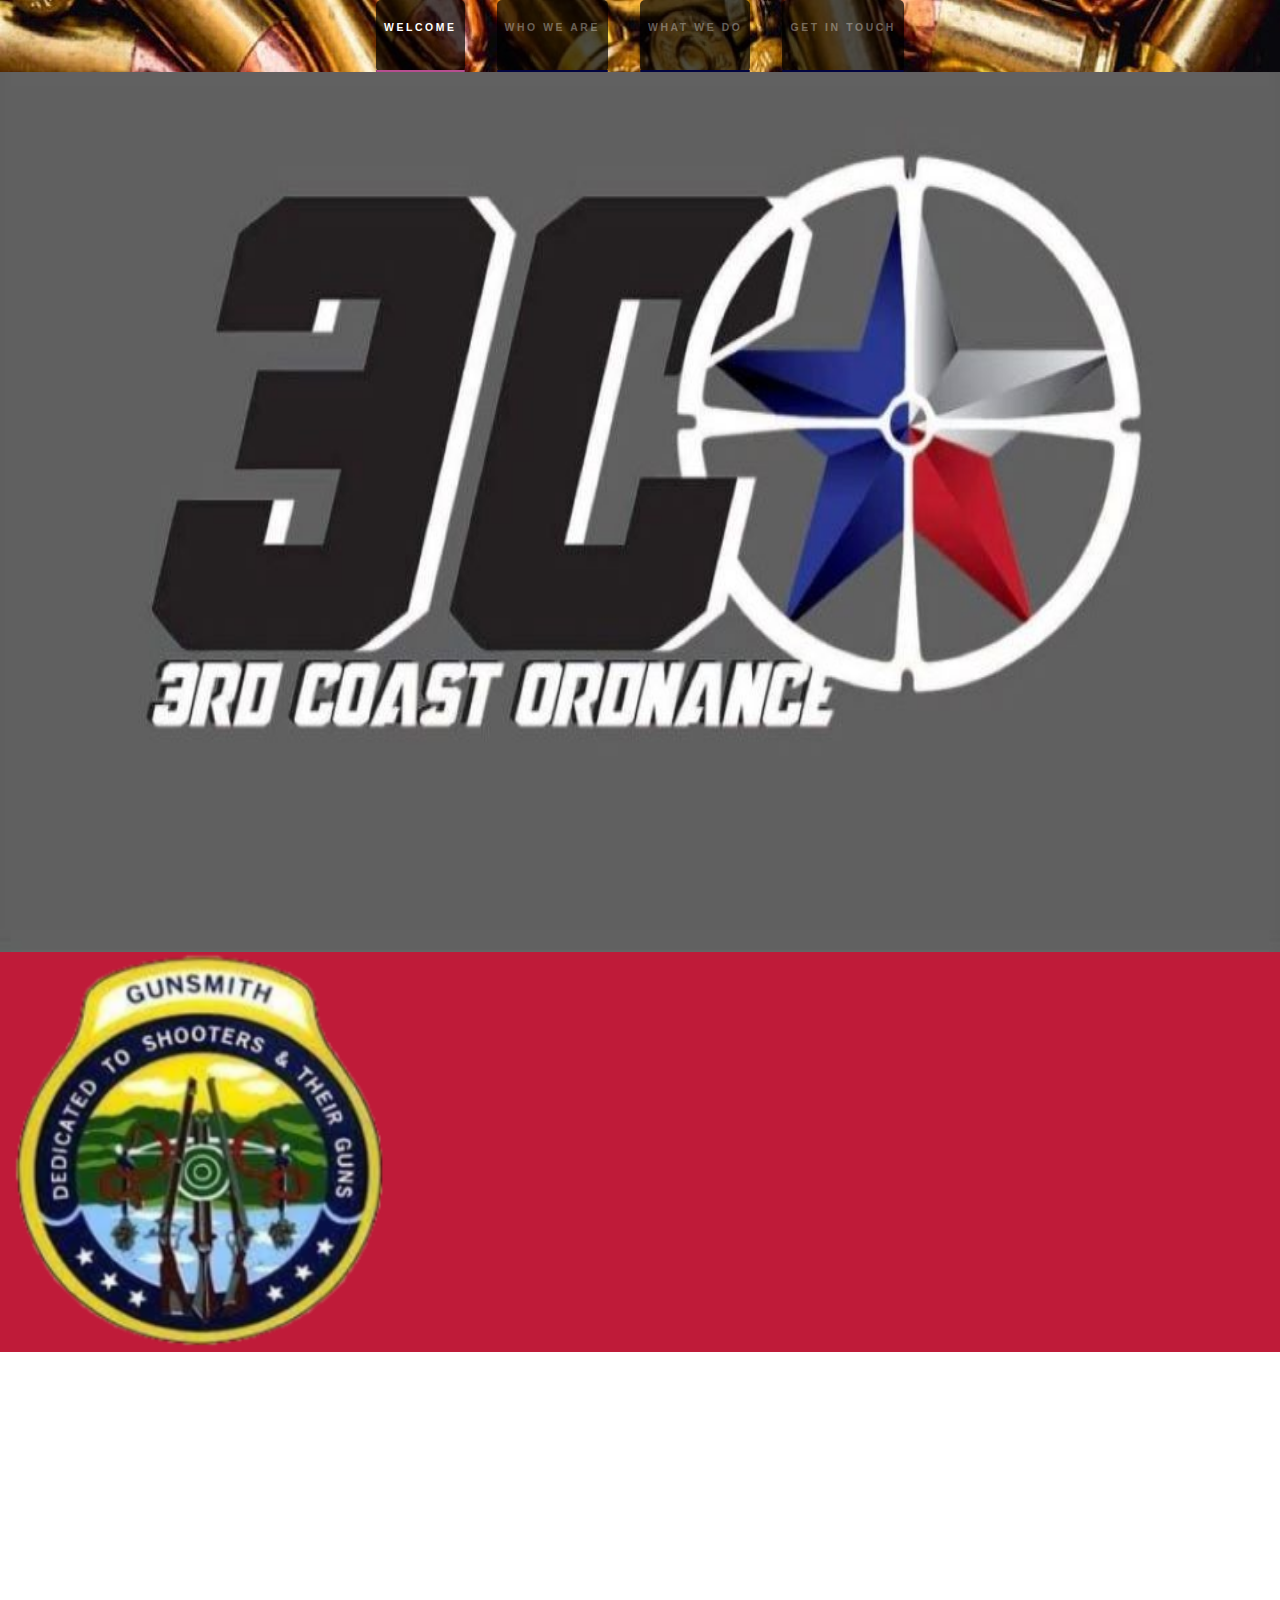
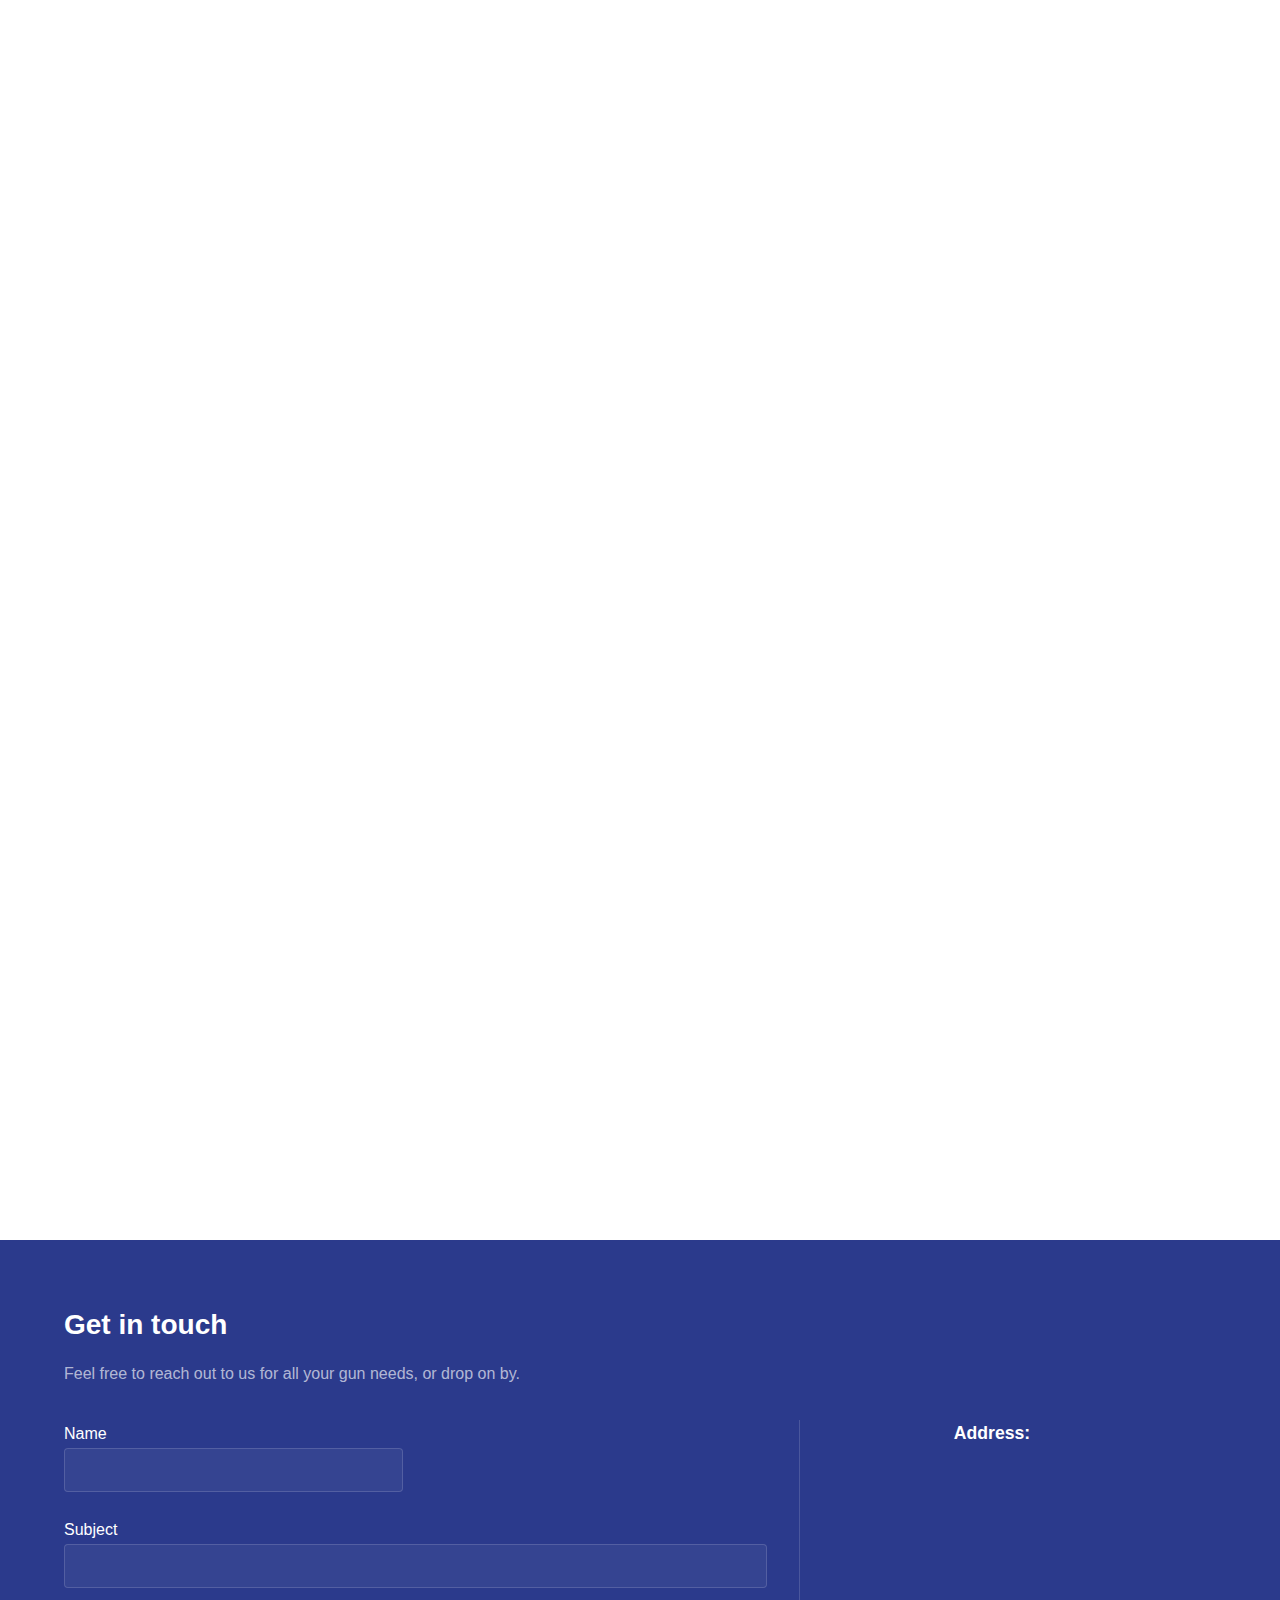
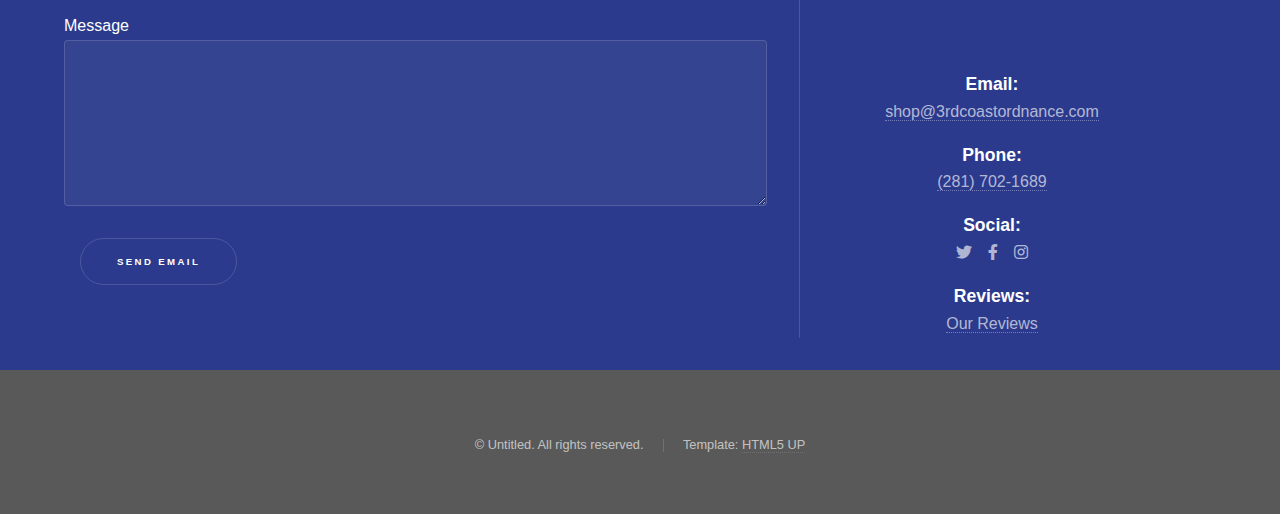
<file: index.html>
<!DOCTYPE HTML>
<!--
	Hyperspace by HTML5 UP
	html5up.net | @ajlkn
	Free for personal and commercial use under the CCA 3.0 license (html5up.net/license)
-->
<html lang="en">
	<head>
		<meta charset="utf-8"/>
		<title>3rd Coast Ordanance</title>
		<meta name="viewport" content="width=device-width, initial-scale=1" />
		<link rel="stylesheet" href="assets/css/main.css" />
		<noscript><link rel="stylesheet" href="assets/css/noscript.css" /></noscript>
	</head>
	<body class="is-preload">

		<!-- Sidebar -->
			<section id="sidebar">
				<div class="inner">
					<nav>
						<ul>
							<li><a href="#intro">Welcome</a></li>
							<li><a href="#one">Who we are</a></li>
							<li><a href="#two">What we do</a></li>
							<li><a href="#three">Get in touch</a></li>
						</ul>
					</nav>
				</div>
			</section>

		<!-- Wrapper -->
			<div id="wrapper">

				<!-- Intro -->
					<section id="intro" class="wrapper style1 fullscreen fade-up">
						<!-- <div class="inner">
							<h1>Hyperspace</h1>
							<p>Just another fine responsive site template designed by <a href="http://html5up.net">HTML5 UP</a><br />
							and released for free under the <a href="http://html5up.net/license">Creative Commons</a>.</p>
							<ul class="actions">
								<li><a href="#one" class="button scrolly">Learn more</a></li>
							</ul>
						</div> -->
					</section>

				<!-- One -->
					<section id="one" class="wrapper style2 spotlights">
						<section>
							<!-- <a href="#" class="image"><img src="images/gunsmith_logo.png" alt="" data-position="center center" /></a> -->
							<img src="images/gunsmith_logo.png" alt="" data-position="center center" class="image"/>
							<div class="content">
								<div class="inner">
									<h2>About Us</h2>
									<p>3CO is a DV owner/operator company that focuses it's attention on detail and innovation.
										Stand-by to watch us grow and develop. We service all galveston county and surrounding areas.</p>
									<!-- <ul class="actions">
										<li><a href="generic.html" class="button">Learn more</a></li>
									</ul> -->
								</div>
							</div>
						</section>
						<!-- <section>
							<a href="#" class="image"><img src="images/pic02.jpg" alt="" data-position="top center" /></a>
							<div class="content">
								<div class="inner">
									<h2>Feugiat consequat</h2>
									<p>Phasellus convallis elit id ullamcorper pulvinar. Duis aliquam turpis mauris, eu ultricies erat malesuada quis. Aliquam dapibus.</p>
									<ul class="actions">
										<li><a href="generic.html" class="button">Learn more</a></li>
									</ul>
								</div>
							</div>
						</section> -->
						<!-- <section>
							<a href="#" class="image"><img src="images/pic03.jpg" alt="" data-position="25% 25%" /></a>
							<div class="content">
								<div class="inner">
									<h2>Ultricies aliquam</h2>
									<p>Phasellus convallis elit id ullamcorper pulvinar. Duis aliquam turpis mauris, eu ultricies erat malesuada quis. Aliquam dapibus.</p>
									<ul class="actions">
										<li><a href="generic.html" class="button">Learn more</a></li>
									</ul>
								</div>
							</div>
						</section> -->
					</section>

				<!-- Two -->
					<section id="two" class="wrapper style3 fade-up">
						<div class="inner">
							<h2>What we do</h2>
							<p>Phasellus convallis elit id ullamcorper pulvinar. Duis aliquam turpis mauris, eu ultricies erat malesuada quis. Aliquam dapibus, lacus eget hendrerit bibendum, urna est aliquam sem, sit amet imperdiet est velit quis lorem.</p>
							<div class="features">
								<section class="card">
									<!-- <span class="icon solid major fa-code"></span> -->
									<h3>Precision Gunsmithing</h3>
									<a href="other_pages/gunsmithing.html"><img src="images/machines.jpg" alt="machine image"></a>
									<!-- <p>Phasellus convallis elit id ullam corper amet et pulvinar. Duis aliquam turpis mauris, sed ultricies erat dapibus.</p> -->
								</section>
								<section class="card">
									<!-- <span class="icon solid major fa-lock"></span> -->
									<h3>Custom Builds</h3>
									<a href="other_pages/custom_builds.html"><img src="images/custom_page.jpg" alt="custom page"></a>
									<!-- <p>Phasellus convallis elit id ullam corper amet et pulvinar. Duis aliquam turpis mauris, sed ultricies erat dapibus.</p> -->
								</section>
								<section class="card">
									<!-- <span class="icon solid major fa-cog"></span> -->
									<h3>In-House Gun Coating</h3>
									<a href="other_pages/gun_coating.html"><img src="images/gun_coating42.jpg" alt="gun coating"></a>
									<!-- <p>Phasellus convallis elit id ullam corper amet et pulvinar. Duis aliquam turpis mauris, sed ultricies erat dapibus.</p> -->
								</section>
								<section class="card">
									<!-- <span class="icon solid major fa-desktop"></span> -->
									<h3>Accessories</h3>
									<a href="other_pages/accessories.html"><img src="images/page_image.jpg" alt="accessories page"></a>
									<!-- <p>Phasellus convallis elit id ullam corper amet et pulvinar. Duis aliquam turpis mauris, sed ultricies erat dapibus.</p> -->
								</section>
								<section class="card">
									<!-- <span class="icon solid major fa-desktop"></span> -->
									<h3>Inside Our Store</h3>
									<a href="other_pages/store_front.html"><img src="images/wall4.jpg" alt="store image"></a>
									<!-- <p>Phasellus convallis elit id ullam corper amet et pulvinar. Duis aliquam turpis mauris, sed ultricies erat dapibus.</p> -->
								</section>
							</div>
						</div>
					</section>

				<!-- Three -->
					<section id="three" class="wrapper style1">
						<div class="inner">
							<h2>Get in touch</h2>
							<p>Feel free to reach out to us for all your gun needs, or drop on by.</p>
							<div class="split style1">
								<section>
									<form method="submit" action="other_pages/success.html">
										<div class="fields">
											<div class="field half">
												<label for="name">Name</label>
												<input type="text" name="name" id="name" />
												<span class="error name_error"></span>
											</div>
											<div class="field">
												<label for="subject">Subject</label>
												<input type="text" name="subject" id="subject">
												<span class="error subject_error"></span>
											</div>
											<div class="field">
												<label for="message">Message</label>
												<textarea name="message" id="message" rows="5"></textarea>
												<span class="error message_error"></span>
											</div>
										</div>
										<ul class="actions">
											<li><button type="submit" class="button submit" name="submit">Send Email</button></li>
										</ul>
									</form>
								</section>
								<section>
									<ul class="contact">
										<li>
											<h3>Address:</h3>
											<iframe src="https://www.google.com/maps/embed?pb=!1m14!1m8!1m3!1d13894.031301612245!2d-94.97907!3d29.472379000000004!3m2!1i1024!2i768!4f13.1!3m3!1m2!1s0x863f7c8252efcb15%3A0x835feffe0c615f70!2s3rd%20Coast%20Ordnance%2C%20LLC!5e0!3m2!1sen!2sus!4v1621385815970!5m2!1sen!2sus" width="400" height="200" style="border:0;" allowfullscreen="" title="google maps"></iframe>
											<!-- <span>12002 Highway 146<br />
											San Leon, Tx 77539<br />
											USA</span> -->
										</li>
										<li>
											<h3>Email:</h3>
											<a href="mailto:shop@3rdcoastordnance.com">shop@3rdcoastordnance.com</a>
										</li>
										<li>
											<h3>Phone:</h3>
											<span><a href="tel:+2817021689">(281) 702-1689</a></span>
										</li>
										<li>
											<h3>Social:</h3>
											<ul class="icons">
												<li><a href="#" class="icon brands fa-twitter"><span class="label">Twitter</span></a></li>
												<li><a href="https://www.facebook.com/3rdcoastordnance" class="icon brands fa-facebook-f"><span class="label">Facebook</span></a></li>
												<li><a href="#" class="icon brands fa-instagram"><span class="label">Instagram</span></a></li>
											</ul>
										</li>
										<li>
												<h3>Reviews:</h3>
												<span><a href="https://www.facebook.com/3rdcoastordnance/reviews/?ref=page_internal">Our Reviews</a></span>
										</li>
									</ul>
								</section>
							</div>
						</div>
					</section>

			</div>

		<!-- Footer -->
			<footer id="footer" class="wrapper style1-alt">
				<div class="inner">
					<ul class="menu">
						<li>&copy; Untitled. All rights reserved.</li><li>Template: <a href="http://html5up.net">HTML5 UP</a></li>
					</ul>
				</div>
			</footer>

		<!-- Scripts -->
			<script src="assets/js/jquery.min.js"></script>
			<script src="assets/js/jquery.scrollex.min.js"></script>
			<script src="assets/js/jquery.scrolly.min.js"></script>
			<script src="assets/js/browser.min.js"></script>
			<script src="assets/js/breakpoints.min.js"></script>
			<script src="assets/js/util.js"></script>
			<script src="assets/js/main.js"></script>

	</body>
</html>
</file>
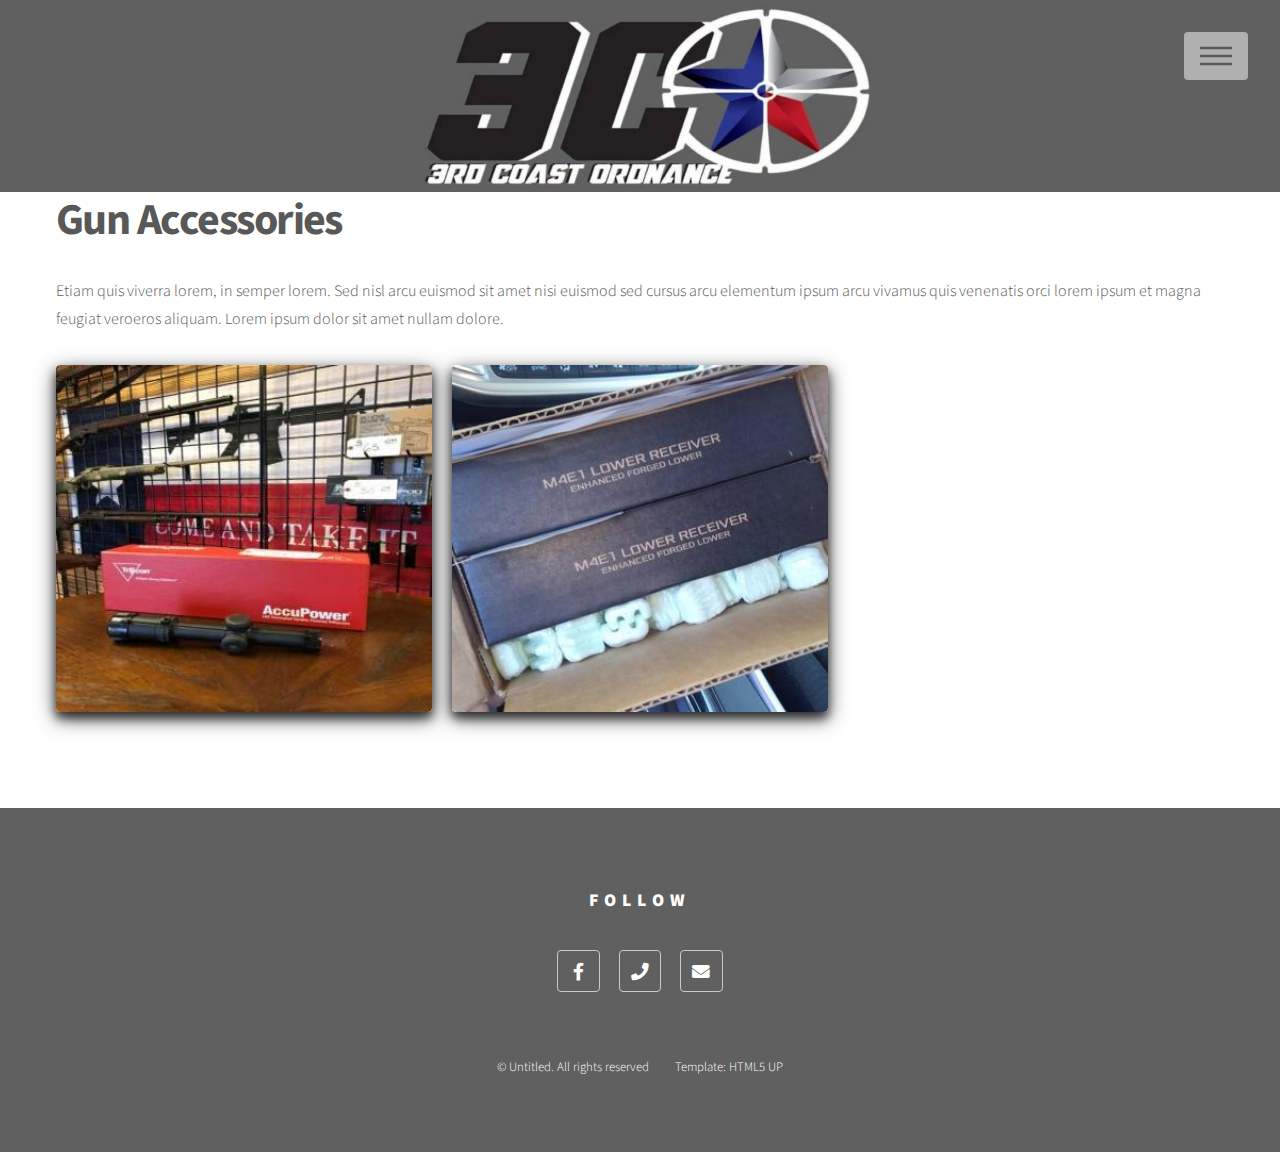
<file: other_pages/accessories.html>
<!DOCTYPE HTML>
<!--
	Phantom by HTML5 UP
	html5up.net | @ajlkn
	Free for personal and commercial use under the CCA 3.0 license (html5up.net/license)
-->
<html lang="en">
	<head>
		<meta charset="utf-8"/>
		<title>3rd Coast Accessories</title>
		<meta name="viewport" content="width=device-width, initial-scale=1" />
		<link rel="stylesheet" href="assets/css/main.css" />
		<noscript><link rel="stylesheet" href="assets/css/noscript.css" /></noscript>
	</head>
	<body class="is-preload">
		<!-- Wrapper -->
			<div id="wrapper">

				<!-- Header -->
					<header id="header">
								<nav>
									<ul>
										<li><a href="#menu">Menu</a></li>
									</ul>
								</nav>
					</header>

				<!-- Menu -->
					<nav id="menu">
						<h2>Menu</h2>
						<ul>
              <li><a href="../index.html">Home</a></li>
              <li><a href="gunsmithing.html">Gun Smithing</a></li>
							<li><a href="custom_builds.html">Custom Builds</a></li>
              <li><a href="gun_coating.html">Gun Coating</a></li>
              <li><a href="store_front.html">Inside The Store</a></li>
						</ul>
					</nav>

				<!-- Main -->
					<div id="main">
						<div class="inner">
							<header>
								<h1>Gun Accessories</h1>
								<p>Etiam quis viverra lorem, in semper lorem. Sed nisl arcu euismod sit amet nisi euismod sed cursus arcu elementum ipsum arcu vivamus quis venenatis orci lorem ipsum et magna feugiat veroeros aliquam. Lorem ipsum dolor sit amet nullam dolore.</p>
							</header>
							<section class="tiles">
								<article class="style1">
									<span class="image">
										<img src="images/accessories/acc1.jpg" alt="" />
									</span>
									<!-- <a href="generic.html"> -->
									<div class="a">
										<h2>Magna</h2>
										<div class="content">
											<p>Sed nisl arcu euismod sit amet nisi lorem etiam dolor veroeros et feugiat.</p>
										</div>
									</div>
									<!-- </a> -->
								</article>

								<article class="style2">
									<span class="image">
										<img src="images/accessories/acc2.jpg" alt="" />
									</span>
									<div class="a">
										<h2>Lorem</h2>
										<div class="content">
											<p>Sed nisl arcu euismod sit amet nisi lorem etiam dolor veroeros et feugiat.</p>
										</div>
									</div>
								</article>

								<!-- <article class="style3">
									<span class="image">
										<img src="images/accessories/gun_coating8.jpg" alt="" />
									</span>
									<div class="a">
										<h2>Feugiat</h2>
										<div class="content">
											<p>Sed nisl arcu euismod sit amet nisi lorem etiam dolor veroeros et feugiat.</p>
										</div>
									</div>
								</article> -->

								<!-- <article class="style4">
									<span class="image">
										<img src="images/accessories/wall1.jpg" alt="" />
									</span>
									<div class="a">
										<h2>Tempus</h2>
										<div class="content">
											<p>Sed nisl arcu euismod sit amet nisi lorem etiam dolor veroeros et feugiat.</p>
										</div>
									</div>
								</article> -->

								<!-- <article class="style5">
									<span class="image">
										<img src="images/accessories/wall5.jpg" alt="" />
									</span>
									<div class="a">
										<h2>Aliquam</h2>
										<div class="content">
											<p>Sed nisl arcu euismod sit amet nisi lorem etiam dolor veroeros et feugiat.</p>
										</div>
									</div>
								</article> -->

								<!-- <article class="style6">
									<span class="image">
										<img src="images/accessories/wall2.jpg" alt="" />
									</span>
									<div class="a">
										<h2>Veroeros</h2>
										<div class="content">
											<p>Sed nisl arcu euismod sit amet nisi lorem etiam dolor veroeros et feugiat.</p>
										</div>
									</div>
								</article> -->

								<!-- <article class="style2">
									<span class="image">
										<img src="images/accessories/wall4.jpg" alt="" />
									</span>
									<div class="a">
										<h2>Ipsum</h2>
										<div class="content">
											<p>Sed nisl arcu euismod sit amet nisi lorem etiam dolor veroeros et feugiat.</p>
										</div>
									</div>
								</article> -->

								<!-- <article class="style3">
									<span class="image">
										<img src="images/accessories/wall3.jpg" alt="" />
									</span>
									<div class="a">
										<h2>Dolor</h2>
										<div class="content">
											<p>Sed nisl arcu euismod sit amet nisi lorem etiam dolor veroeros et feugiat.</p>
										</div>
									</div>
								</article> -->

								<!-- <article class="style1">
									<span class="image">
										<img src="images/accessories/wall6.jpg" alt="" />
									</span>
									<div class="a">
										<h2>Nullam</h2>
										<div class="content">
											<p>Sed nisl arcu euismod sit amet nisi lorem etiam dolor veroeros et feugiat.</p>
										</div>
									</div>
								</article> -->

								<!-- <article class="style5">
									<span class="image">
										<img src="images/accessories/gun_coating6.jpg" alt="" />
									</span>
									<div class="a">
										<h2>Ultricies</h2>
										<div class="content">
											<p>Sed nisl arcu euismod sit amet nisi lorem etiam dolor veroeros et feugiat.</p>
										</div>
									</div>
								</article> -->

								<!-- <article class="style6">
									<span class="image">
										<img src="images/accessories/gun_coating4.jpg" alt="" />
									</span>
									<div class="a">
										<h2>Dictum</h2>
										<div class="content">
											<p>Sed nisl arcu euismod sit amet nisi lorem etiam dolor veroeros et feugiat.</p>
										</div>
									</div>
								</article> -->

								<!-- <article class="style4">
									<span class="image">
									  <img src="images/accessories/gun_coating.jpg" alt="" />
									</span>
									<div class="a">
										<h2>Pretium</h2>
										<div class="content">
											<p>Sed nisl arcu euismod sit amet nisi lorem etiam dolor veroeros et feugiat.</p>
										</div>
									</div>
								</article> -->

							</section>
						</div>
					</div>

				<!-- Footer -->
					<footer id="footer">
						<div class="inner">
							<!-- <section>
								<h2>Get in touch</h2>
								<form method="post" action="#">
									<div class="fields">
										<div class="field half">
											<input type="text" name="name" id="name" placeholder="Name" />
										</div>
										<div class="field half">
											<input type="email" name="email" id="email" placeholder="Email" />
										</div>
										<div class="field">
											<textarea name="message" id="message" placeholder="Message"></textarea>
										</div>
									</div>
									<ul class="actions">
										<li><input type="submit" value="Send" class="primary" /></li>
									</ul>
								</form>
							</section> -->
							<section>
								<h2>Follow</h2>
								<ul class="icons">
									<!-- <li><a href="#" class="icon brands style2 fa-twitter"><span class="label">Twitter</span></a></li> -->
									<li><a href="https://www.facebook.com/3rdcoastordnance/" class="icon brands style2 fa-facebook-f"><span class="label">Facebook</span></a></li>
									<!-- <li><a href="#" class="icon brands style2 fa-instagram"><span class="label">Instagram</span></a></li> -->
									<li><a href="tel:+2817021689" class="icon solid style2 fa-phone"><span class="label">Phone</span></a></li>
									<li><a href="mailto:shop@3rdcoastordnance.com" class="icon solid style2 fa-envelope"><span class="label">Email</span></a></li>
								</ul>
							</section>
							<ul class="copyright">
								<li>&copy; Untitled. All rights reserved</li><li>Template: <a href="http://html5up.net">HTML5 UP</a></li>
							</ul>
						</div>
					</footer>

			</div>

		<!-- Scripts -->
			<script src="assets/js/jquery.min.js"></script>
			<script src="assets/js/browser.min.js"></script>
			<script src="assets/js/breakpoints.min.js"></script>
			<script src="assets/js/util.js"></script>
			<script src="assets/js/main.js"></script>

	</body>
</html>
</file>
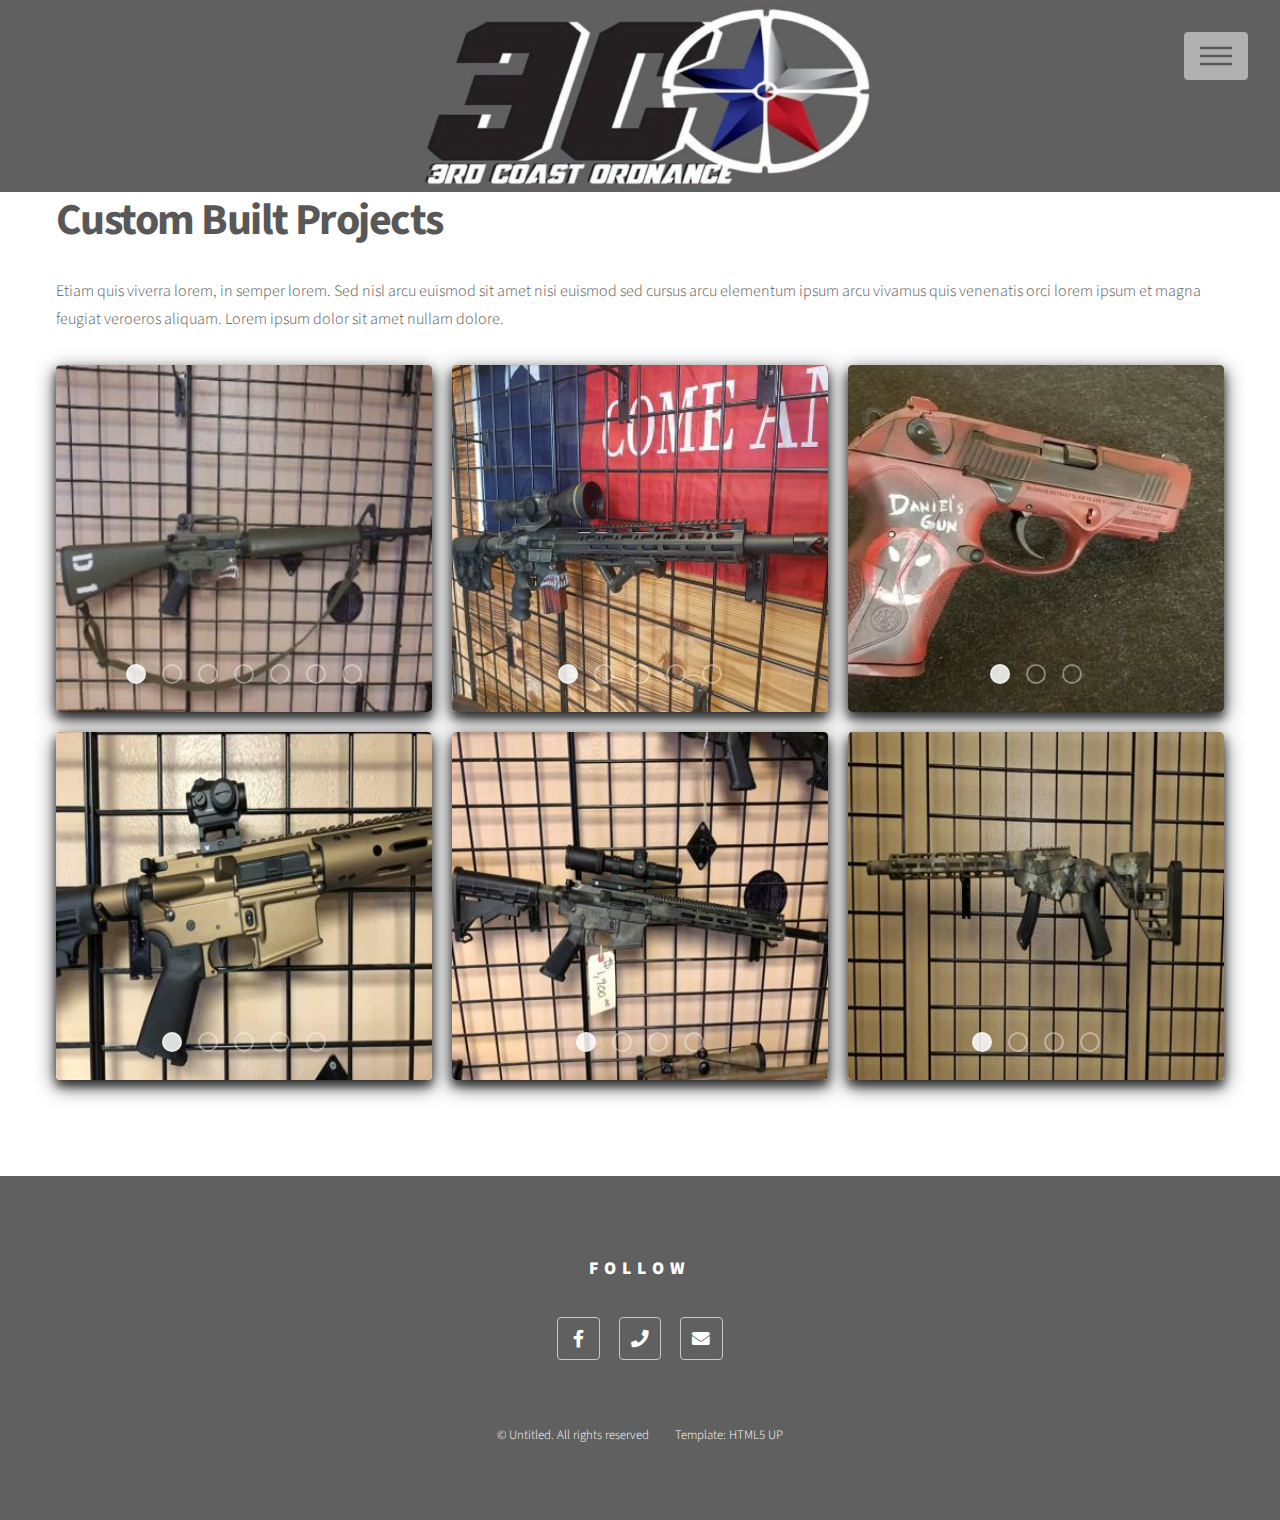
<file: other_pages/custom_builds.html>
<!DOCTYPE HTML>
<!--
	Phantom by HTML5 UP
	html5up.net | @ajlkn
	Free for personal and commercial use under the CCA 3.0 license (html5up.net/license)
-->
<html lang="en">
	<head>
		<meta charset="utf-8" />
		<title>3rd Coast Custom Builds</title>
		<meta name="viewport" content="width=device-width, initial-scale=1" />
		<link rel="stylesheet" href="assets/css/main.css" />
    <link rel="stylesheet" href="assets/css/sliders.css"/>
		<noscript><link rel="stylesheet" href="assets/css/noscript.css" /></noscript>
    <style>

    </style>
	</head>
	<body class="is-preload">
		<!-- Wrapper -->
			<div id="wrapper">

				<!-- Header -->
					<header id="header">
								<nav>
									<ul>
										<li><a href="#menu">Menu</a></li>
									</ul>
								</nav>
					</header>

				<!-- Menu -->
					<nav id="menu">
						<h2>Menu</h2>
						<ul>
							<li><a href="../index.html">Home</a></li>
							<li><a href="gun_coating.html">Gun Coating</a></li>
							<li><a href="gunsmithing.html">Gun Smithing</a></li>
							<li><a href="store_front.html">Inside The Store</a></li>
							<li><a href="accessories.html">Accessories</a></li>
						</ul>
					</nav>

				<!-- Main -->
					<div id="main">
						<div class="inner">
							<header>
								<h1>Custom Built Projects</h1>
								<p>Etiam quis viverra lorem, in semper lorem. Sed nisl arcu euismod sit amet nisi euismod sed cursus arcu elementum ipsum arcu vivamus quis venenatis orci lorem ipsum et magna feugiat veroeros aliquam. Lorem ipsum dolor sit amet nullam dolore.</p>
							</header>
							<section class="tiles">
								<article class="style1">
									<span class="image">
								      <div class="slides">
												<div class="navigation">
									        <input type="radio" name="r" id="r1" value=0 checked="checked">
													<label for="r1" id="selector"></label>
									        <input type="radio" name="r" id="r2" value=1>
													<label for="r2" id="selector"></label>
									        <input type="radio" name="r" id="r3" value=2>
													<label for="r3" id="selector"></label>
									        <input type="radio" name="r" id="r4" value=3>
													<label for="r4" id="selector"></label>
									        <input type="radio" name="r" id="r5" value=4>
													<label for="r5" id="selector"></label>
													<input type="radio" name="r" id="r6" value=5>
													<label for="r6" id="selector"></label>
													<input type="radio" name="r" id="r7" value=6>
													<label for="r7" id="selector"></label>
												</div>
								        <div class="slide s1">
								          <img src="images/custom/bomer_ar/bomer_ar1.jpg" alt="">
								        </div>
								        <div class="slide">
								          <img src="images/custom/bomer_ar/bomer_ar2.jpg" alt="">
								        </div>
								        <div class="slide">
								          <img src="images/custom/bomer_ar/bomer_ar3.jpg" alt="">
								        </div>
								        <div class="slide">
								          <img src="images/custom/bomer_ar/bomer_ar4.jpg" alt="">
								        </div>
								        <div class="slide">
								          <img src="images/custom/bomer_ar/bomer_ar5.jpg" alt="">
								        </div>
												<div class="slide">
								          <img src="images/custom/bomer_ar/bomer_ar6.jpg" alt="">
								        </div>
												<div class="slide">
								          <img src="images/custom/bomer_ar/bomer_ar7.jpg" alt="">
								        </div>
								      </div>
									</span>
								</article>

								<article class="style2">
									<span class="image">
								      <div class="slides">
												<div class="navigation">
									        <input type="radio" name="r2" id="r21" value=0 checked="checked">
													<label for="r21" id="selector"></label>
									        <input type="radio" name="r2" id="r22" value=1>
													<label for="r22" id="selector"></label>
									        <input type="radio" name="r2" id="r23" value=2>
													<label for="r23" id="selector"></label>
									        <input type="radio" name="r2" id="r24" value=3>
													<label for="r24" id="selector"></label>
									        <input type="radio" name="r2" id="r25" value=4>
													<label for="r25" id="selector"></label>
												</div>
								        <div class="slide s1">
								          <img src="images/custom/mean_ar/mean_ar3.jpg" alt="">
								        </div>
								        <div class="slide">
								          <img src="images/custom/mean_ar/mean_ar4.jpg" alt="">
								        </div>
								        <div class="slide">
								          <img src="images/custom/mean_ar/mean_ar5.jpg" alt="">
								        </div>
								        <div class="slide">
								          <img src="images/custom/mean_ar/mean_ar2.jpg" alt="">
								        </div>
								        <div class="slide">
								          <img src="images/custom/mean_ar/mean_ar1.jpg" alt="">
								        </div>
								      </div>
									</span>
								</article>
								<article class="style3">
									<span class="image">
								      <div class="slides">
												<div class="navigation">
									        <input type="radio" name="r3" id="r31" value=0 checked="checked">
													<label for="r31" id="selector"></label>
									        <input type="radio" name="r3" id="r32" value=1>
													<label for="r32" id="selector"></label>
									        <input type="radio" name="r3" id="r33" value=2>
													<label for="r33" id="selector"></label>
												</div>
								        <div class="slide s1">
								          <img src="images/custom/dead_pool/dead_pool1.jpg" alt="">
								        </div>
								        <div class="slide">
								          <img src="images/custom/dead_pool/dead_pool2.jpg" alt="">
								        </div>
								        <div class="slide">
								          <img src="images/custom/dead_pool/dead_pool3.jpg" alt="">
								        </div>
								      </div>
									</span>
								</article>

								<article class="style4">
									<span class="image">
								      <div class="slides">
												<div class="navigation">
									        <input type="radio" name="r4" id="r41" value=0 checked="checked">
													<label for="r41" id="selector"></label>
									        <input type="radio" name="r4" id="r42" value=1>
													<label for="r42" id="selector"></label>
									        <input type="radio" name="r4" id="r43" value=2>
													<label for="r43" id="selector"></label>
									        <input type="radio" name="r4" id="r44" value=3>
													<label for="r44" id="selector"></label>
									        <input type="radio" name="r4" id="r45" value=4>
													<label for="r45" id="selector"></label>
												</div>
								        <div class="slide s1">
								          <img src="images/custom/ar_coated/ar_coated1.jpg" alt="">
								        </div>
								        <div class="slide">
								          <img src="images/custom/ar_coated/ar_coated2.jpg" alt="">
								        </div>
								        <div class="slide">
								          <img src="images/custom/ar_coated/ar_coated3.jpg" alt="">
								        </div>
								        <div class="slide">
								          <img src="images/custom/ar_coated/ar_coated4.jpg" alt="">
								        </div>
								        <div class="slide">
								          <img src="images/custom/ar_coated/ar_coated5.jpg" alt="">
								        </div>
								      </div>
									</span>
								</article>

								<article class="style5">
									<span class="image">
								      <div class="slides">
												<div class="navigation">
									        <input type="radio" name="r5" id="r51" value=0 checked="checked">
													<label for="r51" id="selector"></label>
									        <input type="radio" name="r5" id="r52" value=1>
													<label for="r52" id="selector"></label>
									        <input type="radio" name="r5" id="r53" value=2>
													<label for="r53" id="selector"></label>
									        <input type="radio" name="r5" id="r54" value=3>
													<label for="r54" id="selector"></label>
												</div>
								        <div class="slide s1">
								          <img src="images/custom/ar_camo/camo1.jpg" alt="">
								        </div>
								        <div class="slide">
								          <img src="images/custom/ar_camo/camo2.jpg" alt="">
								        </div>
								        <div class="slide">
								          <img src="images/custom/ar_camo/camo3.jpg" alt="">
								        </div>
								        <div class="slide">
								          <img src="images/custom/ar_camo/camo4.jpg" alt="">
								        </div>
											</div>
									</span>
								</article>

								<article class="style6">
									<span class="image">
										<div class="slides">
											<div class="navigation">
												<input type="radio" name="r6" id="r61" value=0 checked="checked">
												<label for="r61" id="selector"></label>
												<input type="radio" name="r6" id="r62" value=1>
												<label for="r62" id="selector"></label>
												<input type="radio" name="r6" id="r63" value=2>
												<label for="r63" id="selector"></label>
												<input type="radio" name="r6" id="r64" value=3>
												<label for="r64" id="selector"></label>
											</div>
											<div class="slide s1">
												<img src="images/custom/puzzle_camo/puzzle1.jpg" alt="">
											</div>
											<div class="slide">
												<img src="images/custom/puzzle_camo/puzzle2.jpg" alt="">
											</div>
											<div class="slide">
												<img src="images/custom/puzzle_camo/puzzle3.jpg" alt="">
											</div>
											<div class="slide">
												<img src="images/custom/puzzle_camo/puzzle4.jpg" alt="">
											</div>
										</div>
									</span>
								</article>

								<!-- <article class="style2">
									<span class="image">
									</span>
								</article> -->

								<!-- <article class="style3">
									<span class="image">
									</span>
								</article> -->

								<!-- <article class="style1">
									<span class="image">
									</span>
								</article> -->

								<!-- <article class="style5">
									<span class="image">
									</span>
								</article> -->

								<!-- <article class="style6">
									<span class="image">
									</span>
								</article> -->

								<!-- <article class="style4">
									<span class="image">
									</span>
								</article> -->

							</section>
						</div>
					</div>

				<!-- Footer -->
					<footer id="footer">
						<div class="inner">
							<!-- <section>
								<h2>Get in touch</h2>
								<form method="post" action="#">
									<div class="fields">
										<div class="field half">
											<input type="text" name="name" id="name" placeholder="Name" />
										</div>
										<div class="field half">
											<input type="email" name="email" id="email" placeholder="Email" />
										</div>
										<div class="field">
											<textarea name="message" id="message" placeholder="Message"></textarea>
										</div>
									</div>
									<ul class="actions">
										<li><input type="submit" value="Send" class="primary" /></li>
									</ul>
								</form>
							</section> -->
							<section>
								<h2>Follow</h2>
								<ul class="icons">
									<!-- <li><a href="#" class="icon brands style2 fa-twitter"><span class="label">Twitter</span></a></li> -->
									<li><a href="https://www.facebook.com/3rdcoastordnance/" class="icon brands style2 fa-facebook-f"><span class="label">Facebook</span></a></li>
									<!-- <li><a href="#" class="icon brands style2 fa-instagram"><span class="label">Instagram</span></a></li> -->
									<li><a href="tel:+2817021689" class="icon solid style2 fa-phone"><span class="label">Phone</span></a></li>
									<li><a href="mailto:shop@3rdcoastordnance.com" class="icon solid style2 fa-envelope"><span class="label">Email</span></a></li>
								</ul>
							</section>
							<ul class="copyright">
								<li>&copy; Untitled. All rights reserved</li><li>Template: <a href="http://html5up.net">HTML5 UP</a></li>
							</ul>
						</div>
					</footer>

			</div>

		<!-- Scripts -->
			<script src="assets/js/jquery.min.js"></script>
			<script src="assets/js/browser.min.js"></script>
			<script src="assets/js/breakpoints.min.js"></script>
			<script src="assets/js/util.js"></script>
			<script src="assets/js/main.js"></script>

	</body>
</html>
</file>
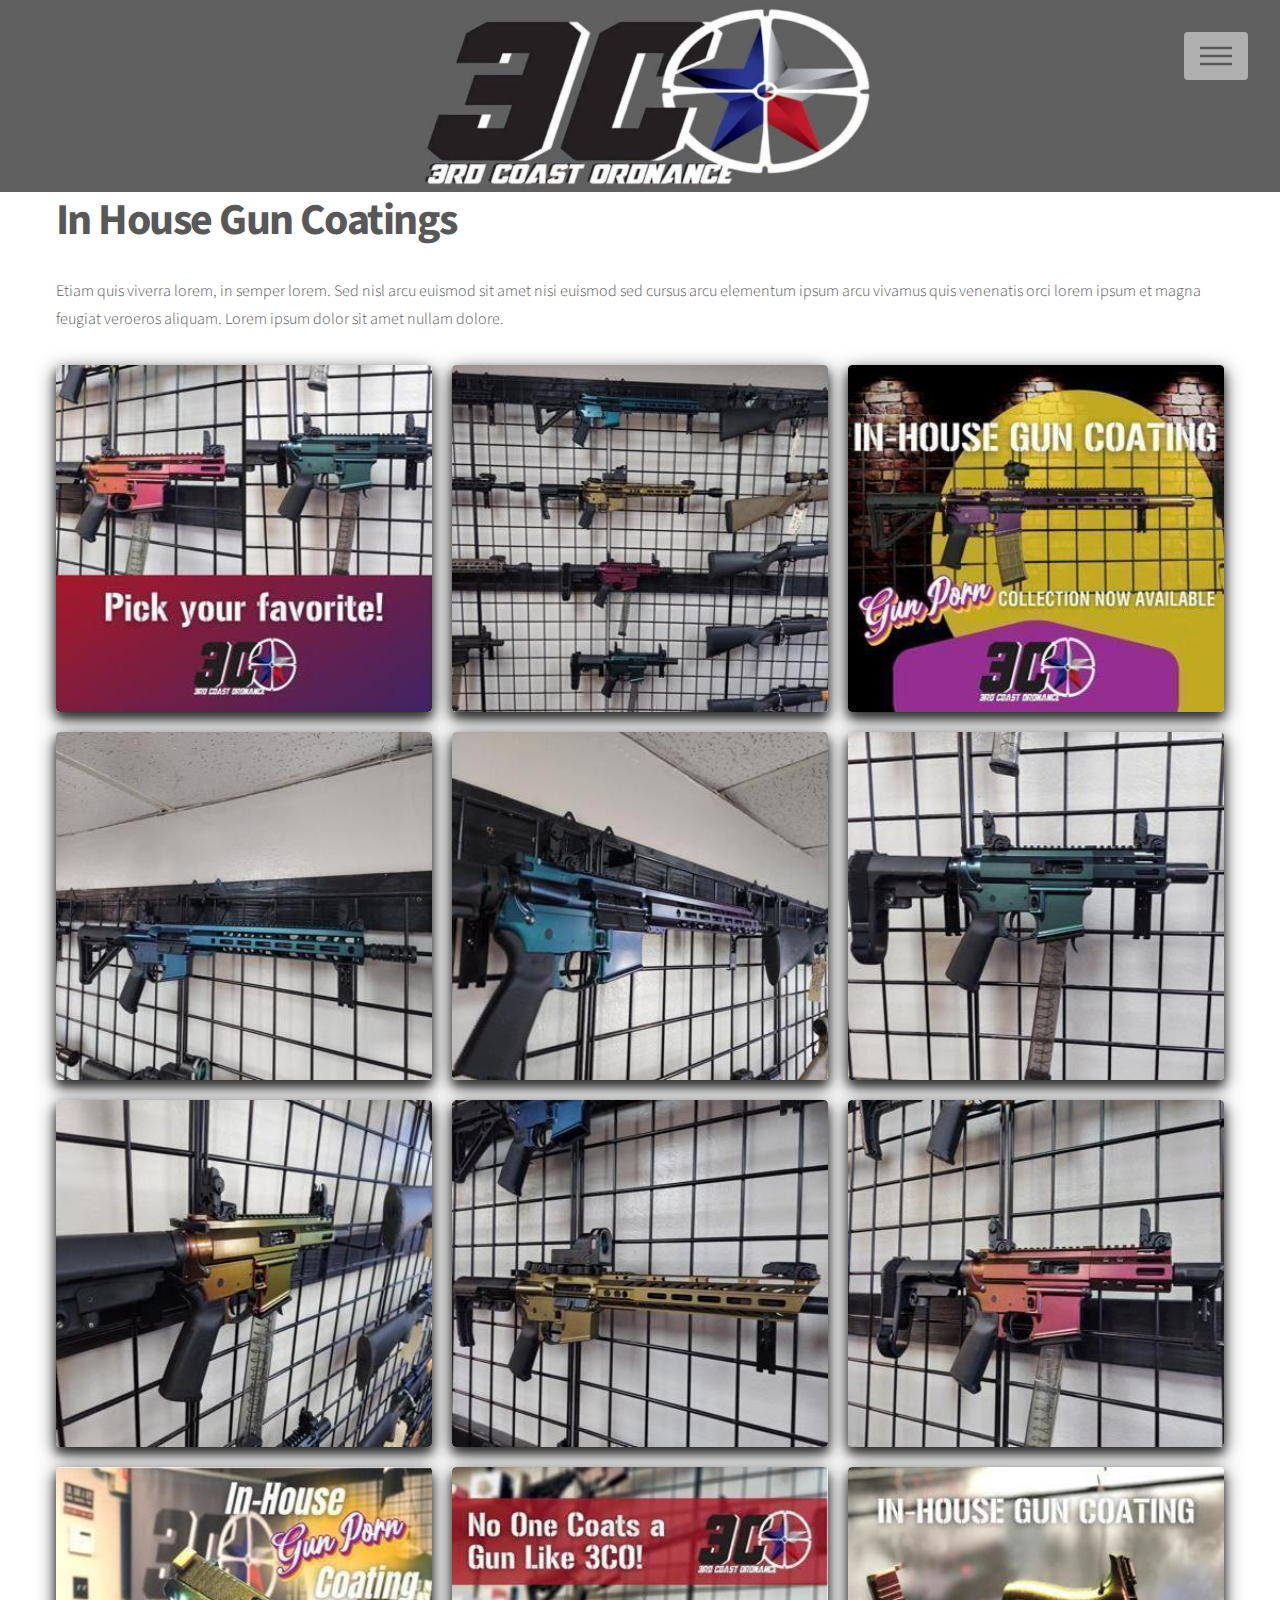
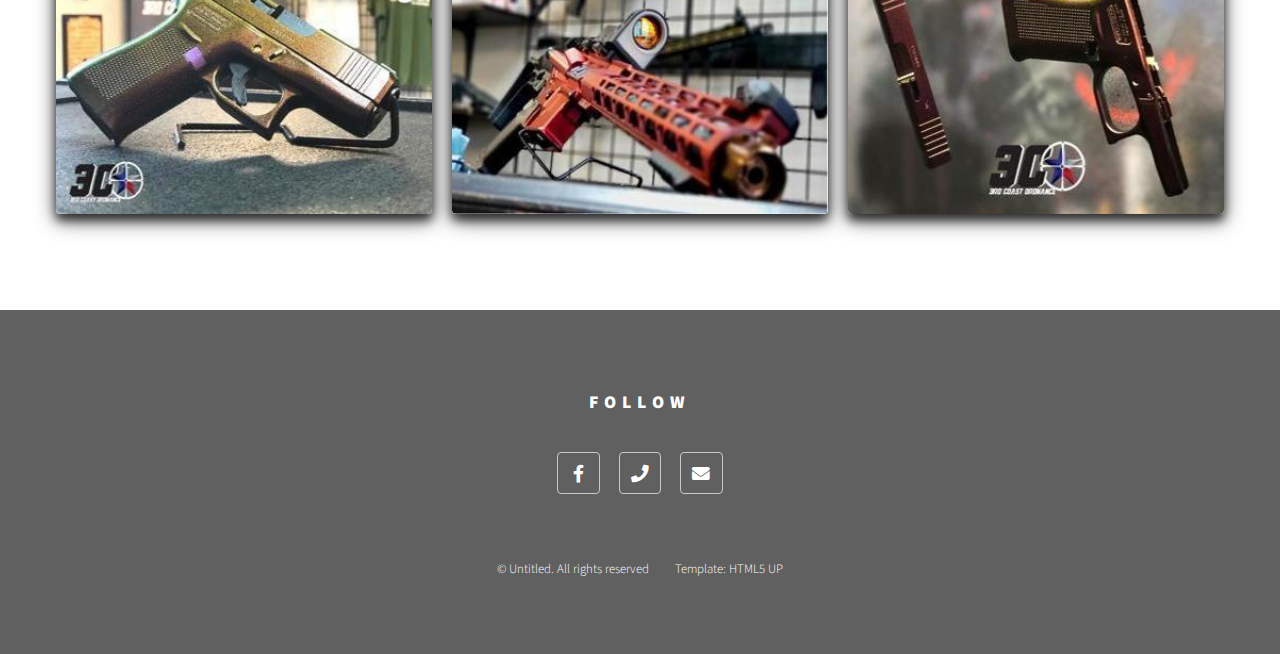
<file: other_pages/gun_coating.html>
<!DOCTYPE HTML>
<!--
	Phantom by HTML5 UP
	html5up.net | @ajlkn
	Free for personal and commercial use under the CCA 3.0 license (html5up.net/license)
-->
<html lang="en">
	<head>
		<meta charset="utf-8"/>
		<title>3rd Coast Gun Coatings</title>
		<meta name="viewport" content="width=device-width, initial-scale=1" />
		<link rel="stylesheet" href="assets/css/main.css" />
		<noscript><link rel="stylesheet" href="assets/css/noscript.css" /></noscript>
	</head>
	<body class="is-preload">
		<!-- Wrapper -->
			<div id="wrapper">

				<!-- Header -->
					<header id="header">
								<nav>
									<ul>
										<li><a href="#menu">Menu</a></li>
									</ul>
								</nav>
					</header>

				<!-- Menu -->
					<nav id="menu">
						<h2>Menu</h2>
						<ul>
              <li><a href="../index.html">Home</a></li>
              <li><a href="gunsmithing.html">Gun Smithing</a></li>
							<li><a href="custom_builds.html">Custom Builds</a></li>
              <li><a href="store_front.html">Inside The Store</a></li>
							<li><a href="accessories.html">Accessories</a></li>
						</ul>
					</nav>

				<!-- Main -->
					<div id="main">
						<div class="inner">
							<header>
								<h1>In House Gun Coatings</h1>
								<p>Etiam quis viverra lorem, in semper lorem. Sed nisl arcu euismod sit amet nisi euismod sed cursus arcu elementum ipsum arcu vivamus quis venenatis orci lorem ipsum et magna feugiat veroeros aliquam. Lorem ipsum dolor sit amet nullam dolore.</p>
							</header>
							<section class="tiles">
								<article class="style1">
									<span class="image">
										<img src="images/gun_coatings/gun_coating2.jpg" alt="" />
									</span>
									<!-- <a href="generic.html"> -->
									<div class="a">
										<h2>Magna</h2>
										<div class="content">
											<p>Sed nisl arcu euismod sit amet nisi lorem etiam dolor veroeros et feugiat.</p>
										</div>
									</div>
									<!-- </a> -->
								</article>
								<article class="style2">
									<span class="image">
										<img src="images/gun_coatings/wall7.jpg" alt="" />
									</span>
									<!-- <a href="generic.html"> -->
									<div class="a">
										<h2>Lorem</h2>
										<div class="content">
											<p>Sed nisl arcu euismod sit amet nisi lorem etiam dolor veroeros et feugiat.</p>
										</div>
									</div>
									<!-- </a> -->
								</article>
								<article class="style3">
									<span class="image">
										<img src="images/gun_coatings/gun_coating8.jpg" alt="" />
									</span>
									<!-- <a href="generic.html"> -->
									<div class="a">
										<h2>Feugiat</h2>
										<div class="content">
											<p>Sed nisl arcu euismod sit amet nisi lorem etiam dolor veroeros et feugiat.</p>
										</div>
									</div>
									<!-- </a> -->
								</article>
								<article class="style4">
									<span class="image">
										<img src="images/gun_coatings/wall1.jpg" alt="" />
									</span>
									<!-- <a href="generic.html"> -->
									<div class="a">
										<h2>Tempus</h2>
										<div class="content">
											<p>Sed nisl arcu euismod sit amet nisi lorem etiam dolor veroeros et feugiat.</p>
										</div>
									</div>
									<!-- </a> -->
								</article>
								<article class="style5">
									<span class="image">
										<img src="images/gun_coatings/wall5.jpg" alt="" />
									</span>
									<!-- <a href="generic.html"> -->
									<div class="a">
										<h2>Aliquam</h2>
										<div class="content">
											<p>Sed nisl arcu euismod sit amet nisi lorem etiam dolor veroeros et feugiat.</p>
										</div>
									</div>
									<!-- </a> -->
								</article>
								<article class="style6">
									<span class="image">
										<img src="images/gun_coatings/wall2.jpg" alt="" />
									</span>
									<!-- <a href="generic.html"> -->
									<div class="a">
										<h2>Veroeros</h2>
										<div class="content">
											<p>Sed nisl arcu euismod sit amet nisi lorem etiam dolor veroeros et feugiat.</p>
										</div>
									</div>
									<!-- </a> -->
								</article>
								<article class="style2">
									<span class="image">
										<img src="images/gun_coatings/wall4.jpg" alt="" />
									</span>
									<!-- <a href="generic.html"> -->
									<div class="a">
										<h2>Ipsum</h2>
										<div class="content">
											<p>Sed nisl arcu euismod sit amet nisi lorem etiam dolor veroeros et feugiat.</p>
										</div>
									</div>
									<!-- </a> -->
								</article>
								<article class="style3">
									<span class="image">
										<img src="images/gun_coatings/wall3.jpg" alt="" />
									</span>
									<!-- <a href="generic.html"> -->
									<div class="a">
										<h2>Dolor</h2>
										<div class="content">
											<p>Sed nisl arcu euismod sit amet nisi lorem etiam dolor veroeros et feugiat.</p>
										</div>
									</div>
									<!-- </a> -->
								</article>
								<article class="style1">
									<span class="image">
										<img src="images/gun_coatings/wall6.jpg" alt="" />
									</span>
									<!-- <a href="generic.html"> -->
									<div class="a">
										<h2>Nullam</h2>
										<div class="content">
											<p>Sed nisl arcu euismod sit amet nisi lorem etiam dolor veroeros et feugiat.</p>
										</div>
									</div>
									<!-- </a> -->
								</article>
								<article class="style5">
									<span class="image">
										<img src="images/gun_coatings/gun_coating6.jpg" alt="" />
									</span>
									<!-- <a href="generic.html"> -->
									<div class="a">
										<h2>Ultricies</h2>
										<div class="content">
											<p>Sed nisl arcu euismod sit amet nisi lorem etiam dolor veroeros et feugiat.</p>
										</div>
									</div>
									<!-- </a> -->
								</article>
								<article class="style6">
									<span class="image">
										<img src="images/gun_coatings/gun_coating4.jpg" alt="" />
									</span>
									<!-- <a href="generic.html"> -->
									<div class="a">
										<h2>Dictum</h2>
										<div class="content">
											<p>Sed nisl arcu euismod sit amet nisi lorem etiam dolor veroeros et feugiat.</p>
										</div>
									</div>
									<!-- </a> -->
								</article>
								<article class="style4">
									<span class="image">
									  <img src="images/gun_coatings/gun_coating.jpg" alt="" />
									</span>
									<!-- <a href="generic.html"> -->
									<div class="a">
										<h2>Pretium</h2>
										<div class="content">
											<p>Sed nisl arcu euismod sit amet nisi lorem etiam dolor veroeros et feugiat.</p>
										</div>
									</div>
									<!-- </a> -->
								</article>
							</section>
						</div>
					</div>

				<!-- Footer -->
					<footer id="footer">
						<div class="inner">
							<!-- <section>
								<h2>Get in touch</h2>
								<form method="post" action="#">
									<div class="fields">
										<div class="field half">
											<input type="text" name="name" id="name" placeholder="Name" />
										</div>
										<div class="field half">
											<input type="email" name="email" id="email" placeholder="Email" />
										</div>
										<div class="field">
											<textarea name="message" id="message" placeholder="Message"></textarea>
										</div>
									</div>
									<ul class="actions">
										<li><input type="submit" value="Send" class="primary" /></li>
									</ul>
								</form>
							</section> -->
							<section>
								<h2>Follow</h2>
								<ul class="icons">
									<!-- <li><a href="#" class="icon brands style2 fa-twitter"><span class="label">Twitter</span></a></li> -->
									<li><a href="https://www.facebook.com/3rdcoastordnance/" class="icon brands style2 fa-facebook-f"><span class="label">Facebook</span></a></li>
									<!-- <li><a href="#" class="icon brands style2 fa-instagram"><span class="label">Instagram</span></a></li> -->
									<li><a href="tel:+2817021689" class="icon solid style2 fa-phone"><span class="label">Phone</span></a></li>
									<li><a href="mailto:shop@3rdcoastordnance.com" class="icon solid style2 fa-envelope"><span class="label">Email</span></a></li>
								</ul>
							</section>
							<ul class="copyright">
								<li>&copy; Untitled. All rights reserved</li><li>Template: <a href="http://html5up.net">HTML5 UP</a></li>
							</ul>
						</div>
					</footer>

			</div>

		<!-- Scripts -->
			<script src="assets/js/jquery.min.js"></script>
			<script src="assets/js/browser.min.js"></script>
			<script src="assets/js/breakpoints.min.js"></script>
			<script src="assets/js/util.js"></script>
			<script src="assets/js/main.js"></script>

	</body>
</html>
</file>
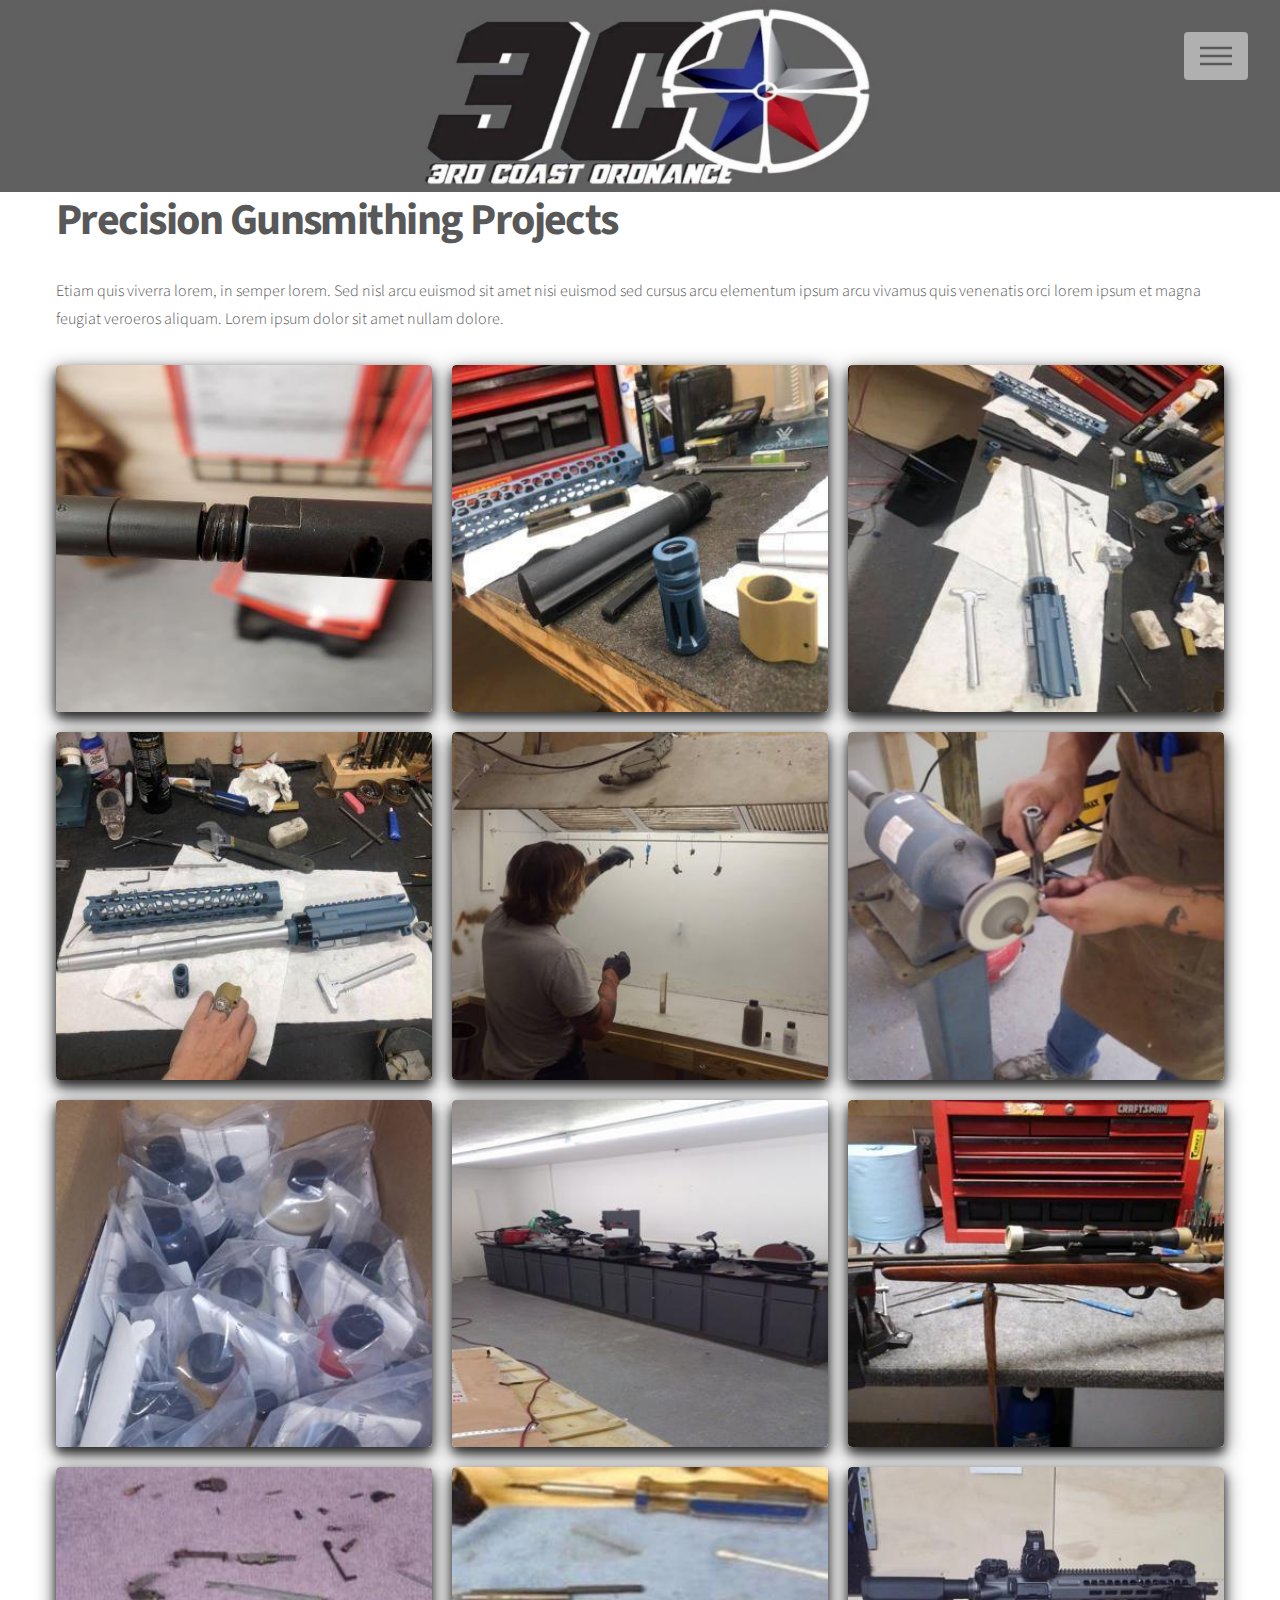
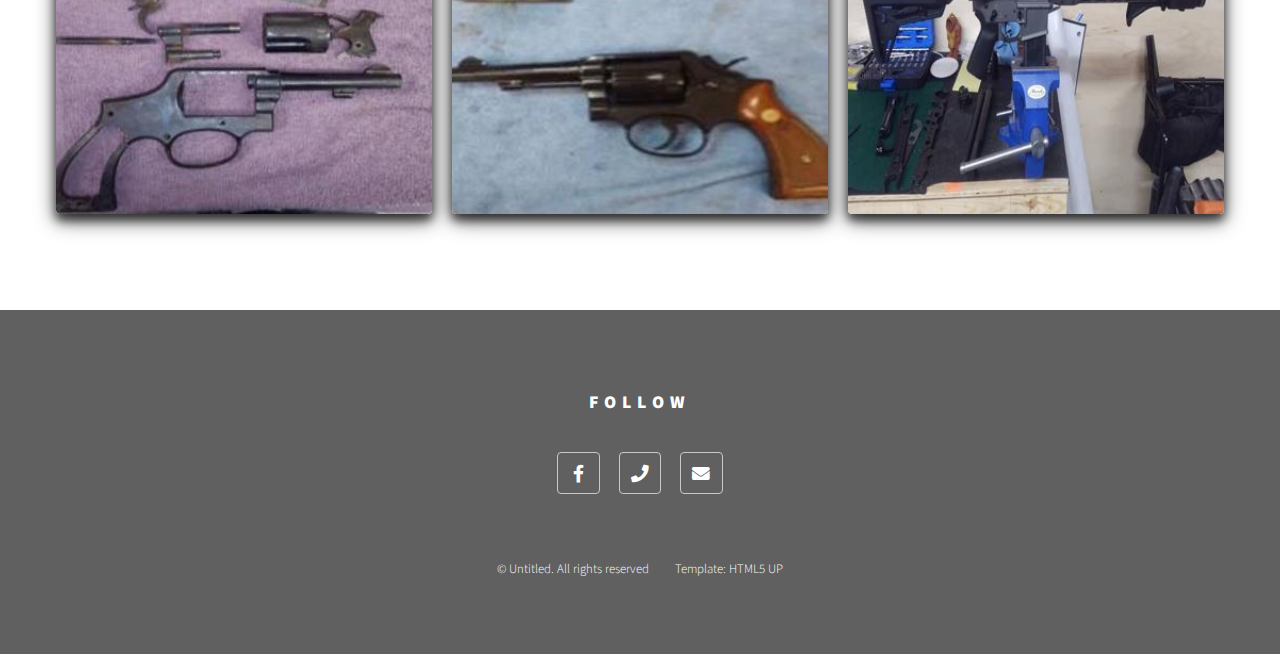
<file: other_pages/gunsmithing.html>
<!DOCTYPE HTML>
<!--
	Phantom by HTML5 UP
	html5up.net | @ajlkn
	Free for personal and commercial use under the CCA 3.0 license (html5up.net/license)
-->
<html lang="en">
	<head>
		<meta charset="utf-8" />
		<title>3rd Coast Gun Smithing</title>
		<meta name="viewport" content="width=device-width, initial-scale=1" />
		<link rel="stylesheet" href="assets/css/main.css" />
		<noscript><link rel="stylesheet" href="assets/css/noscript.css" /></noscript>
	</head>
	<body class="is-preload">
		<!-- Wrapper -->
			<div id="wrapper">

				<!-- Header -->
					<header id="header">
								<nav>
									<ul>
										<li><a href="#menu">Menu</a></li>
									</ul>
								</nav>
					</header>

				<!-- Menu -->
					<nav id="menu">
						<h2>Menu</h2>
						<ul>
							<li><a href="../index.html">Home</a></li>
							<li><a href="gun_coating.html">Gun Coating</a></li>
							<li><a href="custom_builds.html">Custom Builds</a></li>
							<li><a href="store_front.html">Inside The Store</a></li>
							<li><a href="accessories.html">Accessories</a></li>
						</ul>
					</nav>

				<!-- Main -->
					<div id="main">
						<div class="inner">
							<header>
								<h1>Precision Gunsmithing Projects</h1>
								<p>Etiam quis viverra lorem, in semper lorem. Sed nisl arcu euismod sit amet nisi euismod sed cursus arcu elementum ipsum arcu vivamus quis venenatis orci lorem ipsum et magna feugiat veroeros aliquam. Lorem ipsum dolor sit amet nullam dolore.</p>
							</header>
							<section class="tiles">
								<article class="style1">
									<span class="image">
										<img src="images/gun_smithing/one.jpg" alt="" />
									</span>
									<!-- <a href="generic.html"> -->
									<div class="a">
										<h2>Magna</h2>
										<div class="content">
											<p>Sed nisl arcu euismod sit amet nisi lorem etiam dolor veroeros et feugiat.</p>
										</div>
									</div>
									<!-- </a> -->
								</article>
								<article class="style2">
									<span class="image">
										<img src="images/gun_smithing/two.jpg" alt="" />
									</span>
									<!-- <a href="generic.html"> -->
									<div class="a">
										<h2>Lorem</h2>
										<div class="content">
											<p>Sed nisl arcu euismod sit amet nisi lorem etiam dolor veroeros et feugiat.</p>
										</div>
									</div>
									<!-- </a> -->
								</article>
								<article class="style3">
									<span class="image">
										<img src="images/gun_smithing/three.jpg" alt="" />
									</span>
									<!-- <a href="generic.html"> -->
									<div class="a">
										<h2>Feugiat</h2>
										<div class="content">
											<p>Sed nisl arcu euismod sit amet nisi lorem etiam dolor veroeros et feugiat.</p>
										</div>
									</div>
									<!-- </a> -->
								</article>
								<article class="style4">
									<span class="image">
										<img src="images/gun_smithing/four.jpg" alt="" />
									</span>
									<!-- <a href="generic.html"> -->
									<div class="a">
										<h2>Tempus</h2>
										<div class="content">
											<p>Sed nisl arcu euismod sit amet nisi lorem etiam dolor veroeros et feugiat.</p>
										</div>
									</div>
									<!-- </a> -->
								</article>

								<article class="style5">
									<span class="image">
										<img src="images/gun_smithing/five.jpg" alt="" />
									</span>
									<div class="a">
										<h2>Aliquam</h2>
										<div class="content">
											<p>Sed nisl arcu euismod sit amet nisi lorem etiam dolor veroeros et feugiat.</p>
										</div>
									</div>
								</article>

								<article class="style6">
									<span class="image">
										<img src="images/gun_smithing/six.jpg" alt="" />
									</span>
									<div class="a">
										<h2>Veroeros</h2>
										<div class="content">
											<p>Sed nisl arcu euismod sit amet nisi lorem etiam dolor veroeros et feugiat.</p>
										</div>
									</div>
								</article>

								<article class="style2">
									<span class="image">
										<img src="images/gun_smithing/seven.jpg" alt="" />
									</span>
									<div class="a">
										<h2>Ipsum</h2>
										<div class="content">
											<p>Sed nisl arcu euismod sit amet nisi lorem etiam dolor veroeros et feugiat.</p>
										</div>
									</div>
								</article>

								<article class="style3">
									<span class="image">
										<img src="images/gun_smithing/eight.jpg" alt="" />
									</span>
									<div class="a">
										<h2>Dolor</h2>
										<div class="content">
											<p>Sed nisl arcu euismod sit amet nisi lorem etiam dolor veroeros et feugiat.</p>
										</div>
									</div>
								</article>

								<article class="style1">
									<span class="image">
										<img src="images/gun_smithing/nine.jpg" alt="" />
									</span>
									<div class="a">
										<h2>Nullam</h2>
										<div class="content">
											<p>Sed nisl arcu euismod sit amet nisi lorem etiam dolor veroeros et feugiat.</p>
										</div>
									</div>
								</article>

								<article class="style5">
									<span class="image">
										<img src="images/gun_smithing/ten.jpg" alt="" />
									</span>
									<div class="a">
										<h2>Ultricies</h2>
										<div class="content">
											<p>Sed nisl arcu euismod sit amet nisi lorem etiam dolor veroeros et feugiat.</p>
										</div>
									</div>
								</article>

								<article class="style6">
									<span class="image">
										<img src="images/gun_smithing/eleven.jpg" alt="" />
									</span>
									<div class="a">
										<h2>Dictum</h2>
										<div class="content">
											<p>Sed nisl arcu euismod sit amet nisi lorem etiam dolor veroeros et feugiat.</p>
										</div>
									</div>
								</article>

								<article class="style4">
									<span class="image">
										<img src="images/gun_smithing/twelve.jpg" alt="" />
									</span>
									<div class="a">
										<h2>Pretium</h2>
										<div class="content">
											<p>Sed nisl arcu euismod sit amet nisi lorem etiam dolor veroeros et feugiat.</p>
										</div>
									</div>
								</article>

							</section>
						</div>
					</div>

				<!-- Footer -->
					<footer id="footer">
						<div class="inner">
							<!-- <section>
								<h2>Get in touch</h2>
								<form method="post" action="#">
									<div class="fields">
										<div class="field half">
											<input type="text" name="name" id="name" placeholder="Name" />
										</div>
										<div class="field half">
											<input type="email" name="email" id="email" placeholder="Email" />
										</div>
										<div class="field">
											<textarea name="message" id="message" placeholder="Message"></textarea>
										</div>
									</div>
									<ul class="actions">
										<li><input type="submit" value="Send" class="primary" /></li>
									</ul>
								</form>
							</section> -->
							<section>
								<h2>Follow</h2>
								<ul class="icons">
									<!-- <li><a href="#" class="icon brands style2 fa-twitter"><span class="label">Twitter</span></a></li> -->
									<li><a href="https://www.facebook.com/3rdcoastordnance/" class="icon brands style2 fa-facebook-f"><span class="label">Facebook</span></a></li>
									<!-- <li><a href="#" class="icon brands style2 fa-instagram"><span class="label">Instagram</span></a></li> -->
									<li><a href="tel:+2817021689" class="icon solid style2 fa-phone"><span class="label">Phone</span></a></li>
									<li><a href="mailto:shop@3rdcoastordnance.com" class="icon solid style2 fa-envelope"><span class="label">Email</span></a></li>
								</ul>
							</section>
							<ul class="copyright">
								<li>&copy; Untitled. All rights reserved</li><li>Template: <a href="http://html5up.net">HTML5 UP</a></li>
							</ul>
						</div>
					</footer>

			</div>

		<!-- Scripts -->
			<script src="assets/js/jquery.min.js"></script>
			<script src="assets/js/browser.min.js"></script>
			<script src="assets/js/breakpoints.min.js"></script>
			<script src="assets/js/util.js"></script>
			<script src="assets/js/main.js"></script>

	</body>
</html>
</file>
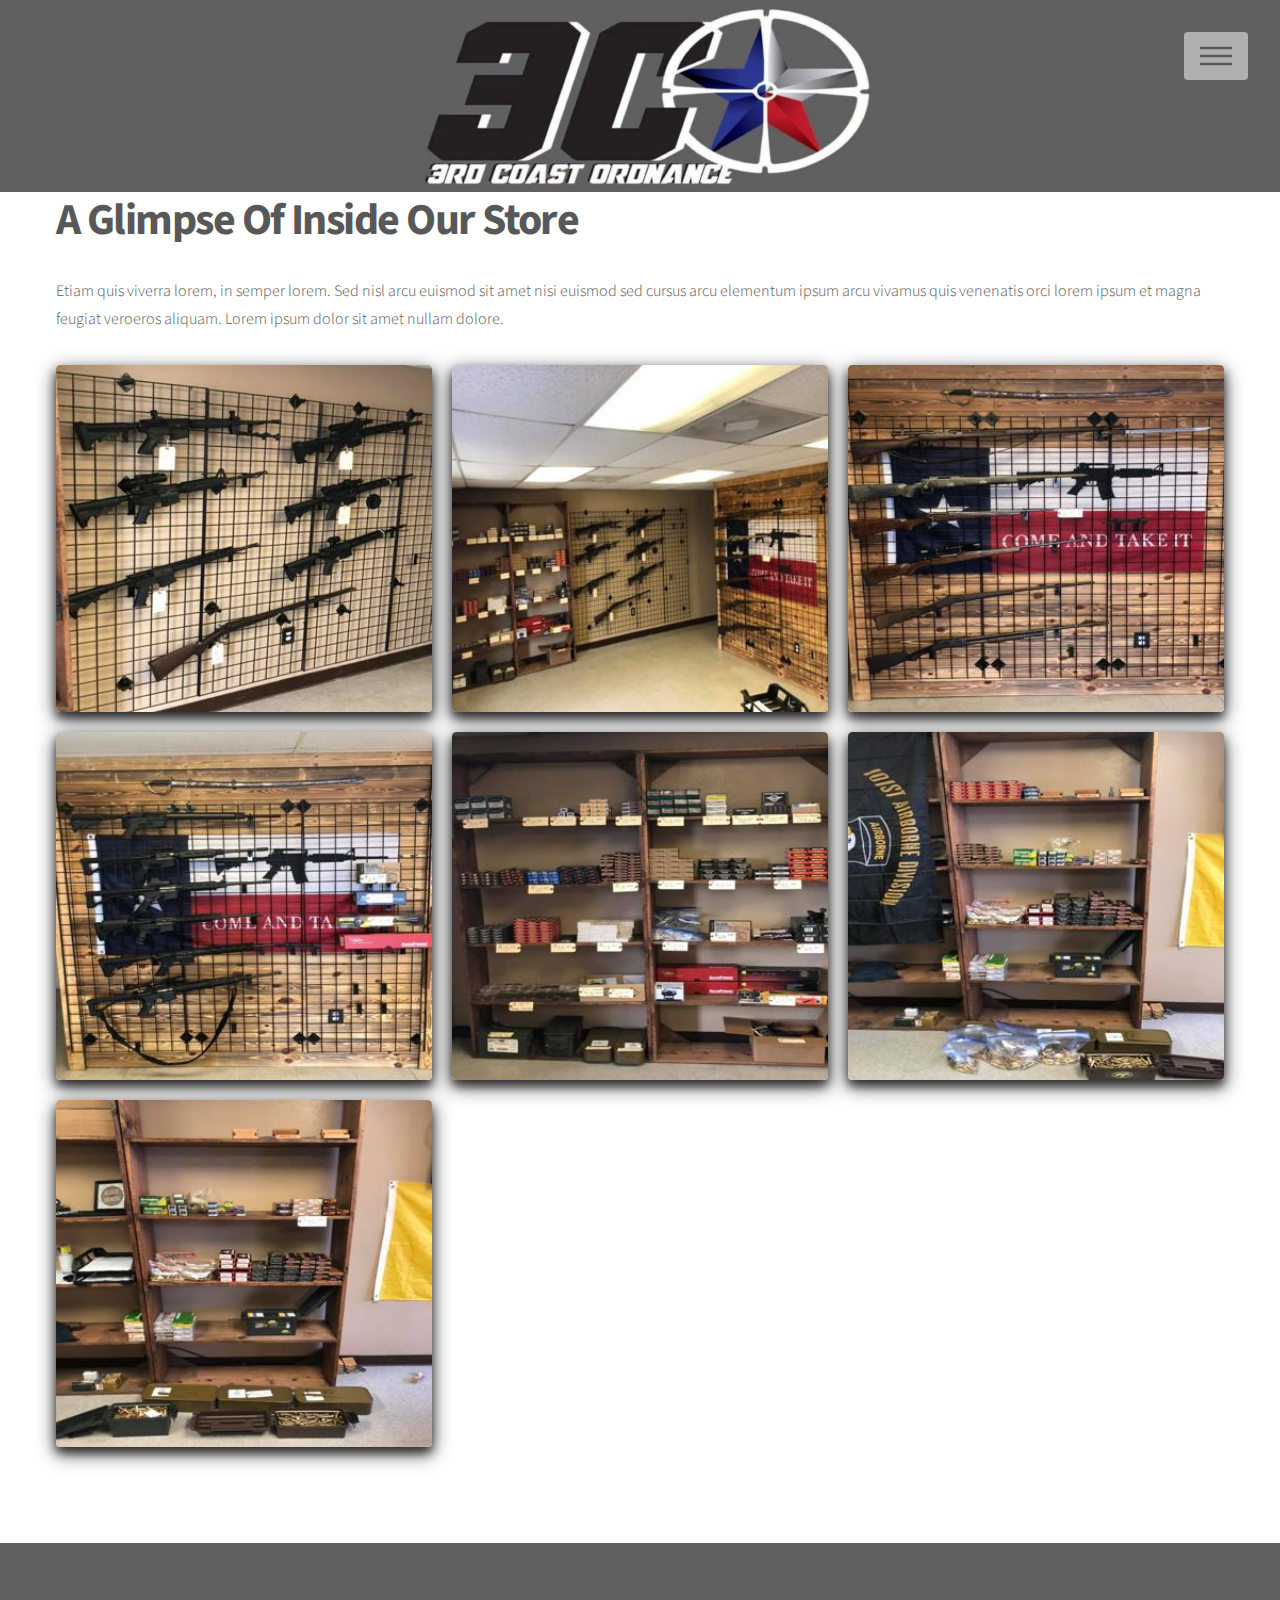
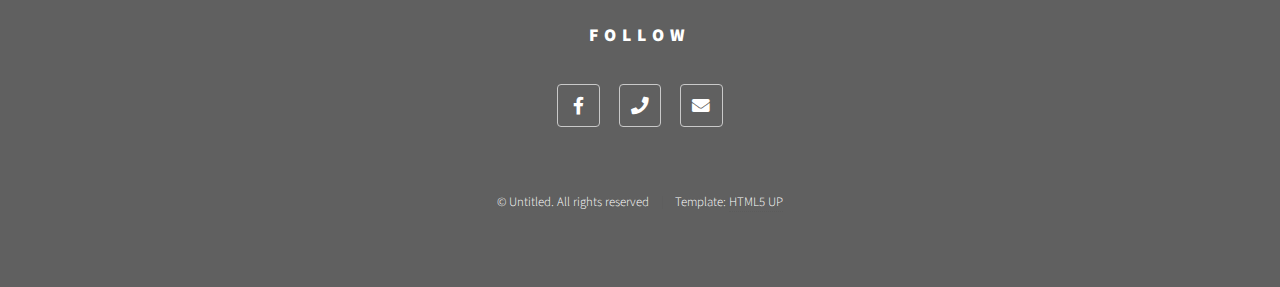
<file: other_pages/store_front.html>
<!DOCTYPE HTML>
<!--
	Phantom by HTML5 UP
	html5up.net | @ajlkn
	Free for personal and commercial use under the CCA 3.0 license (html5up.net/license)
-->
<html>
	<head>
		<title>3rd Coast Inside the Store</title>
		<meta charset="utf-8" />
		<meta name="viewport" content="width=device-width, initial-scale=1, user-scalable=no" />
		<link rel="stylesheet" href="assets/css/main.css" />
		<noscript><link rel="stylesheet" href="assets/css/noscript.css" /></noscript>
	</head>
	<body class="is-preload">
		<!-- Wrapper -->
			<div id="wrapper">

				<!-- Header -->
					<header id="header">
								<nav>
									<ul>
										<li><a href="#menu">Menu</a></li>
									</ul>
								</nav>
					</header>

				<!-- Menu -->
					<nav id="menu">
						<h2>Menu</h2>
						<ul>
							<li><a href="../index.html">Home</a></li>
              <li><a href="gunsmithing.html">Gun Smithing</a></li>
							<li><a href="gun_coating.html">Gun Coating</a></li>
							<li><a href="custom_builds.html">Custom Builds</a></li>
							<li><a href="accessories.html">Accessories</a></li>
						</ul>
					</nav>

				<!-- Main -->
					<div id="main">
						<div class="inner">
							<header>
								<h1>A Glimpse Of Inside Our Store</h1>
								<p>Etiam quis viverra lorem, in semper lorem. Sed nisl arcu euismod sit amet nisi euismod sed cursus arcu elementum ipsum arcu vivamus quis venenatis orci lorem ipsum et magna feugiat veroeros aliquam. Lorem ipsum dolor sit amet nullam dolore.</p>
							</header>
							<section class="tiles">
								<article class="style1">
									<span class="image">
										<img src="images/store_front/wall1.jpg" alt="" />
									</span>
									<!-- <a href="generic.html"> -->
									<div class="a">
										<h2>Magna</h2>
										<div class="content">
											<p>Sed nisl arcu euismod sit amet nisi lorem etiam dolor veroeros et feugiat.</p>
										</div>
									</div>
									<!-- </a> -->
								</article>
								<article class="style2">
									<span class="image">
										<img src="images/store_front/wall2.jpg" alt="" />
									</span>
									<!-- <a href="generic.html"> -->
									<div class="a">
										<h2>Lorem</h2>
										<div class="content">
											<p>Sed nisl arcu euismod sit amet nisi lorem etiam dolor veroeros et feugiat.</p>
										</div>
									</div>
									<!-- </a> -->
								</article>
								<article class="style3">
									<span class="image">
										<img src="images/store_front/wall3.jpg" alt="" />
									</span>
									<!-- <a href="generic.html"> -->
									<div class="a">
										<h2>Feugiat</h2>
										<div class="content">
											<p>Sed nisl arcu euismod sit amet nisi lorem etiam dolor veroeros et feugiat.</p>
										</div>
									</div>
									<!-- </a> -->
								</article>
								<article class="style4">
									<span class="image">
										<img src="images/store_front/wall4.jpg" alt="" />
									</span>
									<!-- <a href="generic.html"> -->
									<div class="a">
										<h2>Tempus</h2>
										<div class="content">
											<p>Sed nisl arcu euismod sit amet nisi lorem etiam dolor veroeros et feugiat.</p>
										</div>
									</div>
									<!-- </a> -->
								</article>

								<article class="style5">
									<span class="image">
                    <img src="images/store_front/ammo1.jpg" alt="" />
									</span>
									<div class="a">
										<h2>Aliquam</h2>
										<div class="content">
											<p>Sed nisl arcu euismod sit amet nisi lorem etiam dolor veroeros et feugiat.</p>
										</div>
									</div>
								</article>

								<article class="style6">
									<span class="image">
                    <img src="images/store_front/ammo2.jpg" alt="" />
									</span>
									<div class="a">
										<h2>Veroeros</h2>
										<div class="content">
											<p>Sed nisl arcu euismod sit amet nisi lorem etiam dolor veroeros et feugiat.</p>
										</div>
									</div>
								</article>

								<article class="style2">
									<span class="image">
                    <img src="images/store_front/ammo3.jpg" alt="" />
									</span>
									<div class="a">
										<h2>Ipsum</h2>
										<div class="content">
											<p>Sed nisl arcu euismod sit amet nisi lorem etiam dolor veroeros et feugiat.</p>
										</div>
									</div>
								</article>

								<!-- <article class="style3">
									<span class="image">
                    <img src="images/store_front/ammo3.jpg" alt="" />
									</span>
									<div class="a">
										<h2>Dolor</h2>
										<div class="content">
											<p>Sed nisl arcu euismod sit amet nisi lorem etiam dolor veroeros et feugiat.</p>
										</div>
									</div>
								</article> -->

								<!-- <article class="style1">
									<span class="image">

									</span>
									<div class="a">
										<h2>Nullam</h2>
										<div class="content">
											<p>Sed nisl arcu euismod sit amet nisi lorem etiam dolor veroeros et feugiat.</p>
										</div>
									</div>
								</article> -->

								<!-- <article class="style5">
									<span class="image">

									</span>
									<div class="a">
										<h2>Ultricies</h2>
										<div class="content">
											<p>Sed nisl arcu euismod sit amet nisi lorem etiam dolor veroeros et feugiat.</p>
										</div>
									</div>
								</article> -->

								<!-- <article class="style6">
									<span class="image">

									</span>
									<div class="a">
										<h2>Dictum</h2>
										<div class="content">
											<p>Sed nisl arcu euismod sit amet nisi lorem etiam dolor veroeros et feugiat.</p>
										</div>
									</div>
								</article> -->

								<!-- <article class="style4">
									<span class="image">

									</span>
									<div class="a">
										<h2>Pretium</h2>
										<div class="content">
											<p>Sed nisl arcu euismod sit amet nisi lorem etiam dolor veroeros et feugiat.</p>
										</div>
									</div>
								</article> -->

							</section>
						</div>
					</div>

				<!-- Footer -->
					<footer id="footer">
						<div class="inner">
							<!-- <section>
								<h2>Get in touch</h2>
								<form method="post" action="#">
									<div class="fields">
										<div class="field half">
											<input type="text" name="name" id="name" placeholder="Name" />
										</div>
										<div class="field half">
											<input type="email" name="email" id="email" placeholder="Email" />
										</div>
										<div class="field">
											<textarea name="message" id="message" placeholder="Message"></textarea>
										</div>
									</div>
									<ul class="actions">
										<li><input type="submit" value="Send" class="primary" /></li>
									</ul>
								</form>
							</section> -->
							<section>
								<h2>Follow</h2>
								<ul class="icons">
									<!-- <li><a href="#" class="icon brands style2 fa-twitter"><span class="label">Twitter</span></a></li> -->
									<li><a href="https://www.facebook.com/3rdcoastordnance/" class="icon brands style2 fa-facebook-f"><span class="label">Facebook</span></a></li>
									<!-- <li><a href="#" class="icon brands style2 fa-instagram"><span class="label">Instagram</span></a></li> -->
									<li><a href="tel:+2817021689" class="icon solid style2 fa-phone"><span class="label">Phone</span></a></li>
									<li><a href="mailto:shop@3rdcoastordnance.com" class="icon solid style2 fa-envelope"><span class="label">Email</span></a></li>
								</ul>
							</section>
							<ul class="copyright">
								<li>&copy; Untitled. All rights reserved</li><li>Template: <a href="http://html5up.net">HTML5 UP</a></li>
							</ul>
						</div>
					</footer>

			</div>

		<!-- Scripts -->
			<script src="assets/js/jquery.min.js"></script>
			<script src="assets/js/browser.min.js"></script>
			<script src="assets/js/breakpoints.min.js"></script>
			<script src="assets/js/util.js"></script>
			<script src="assets/js/main.js"></script>

	</body>
</html>
</file>
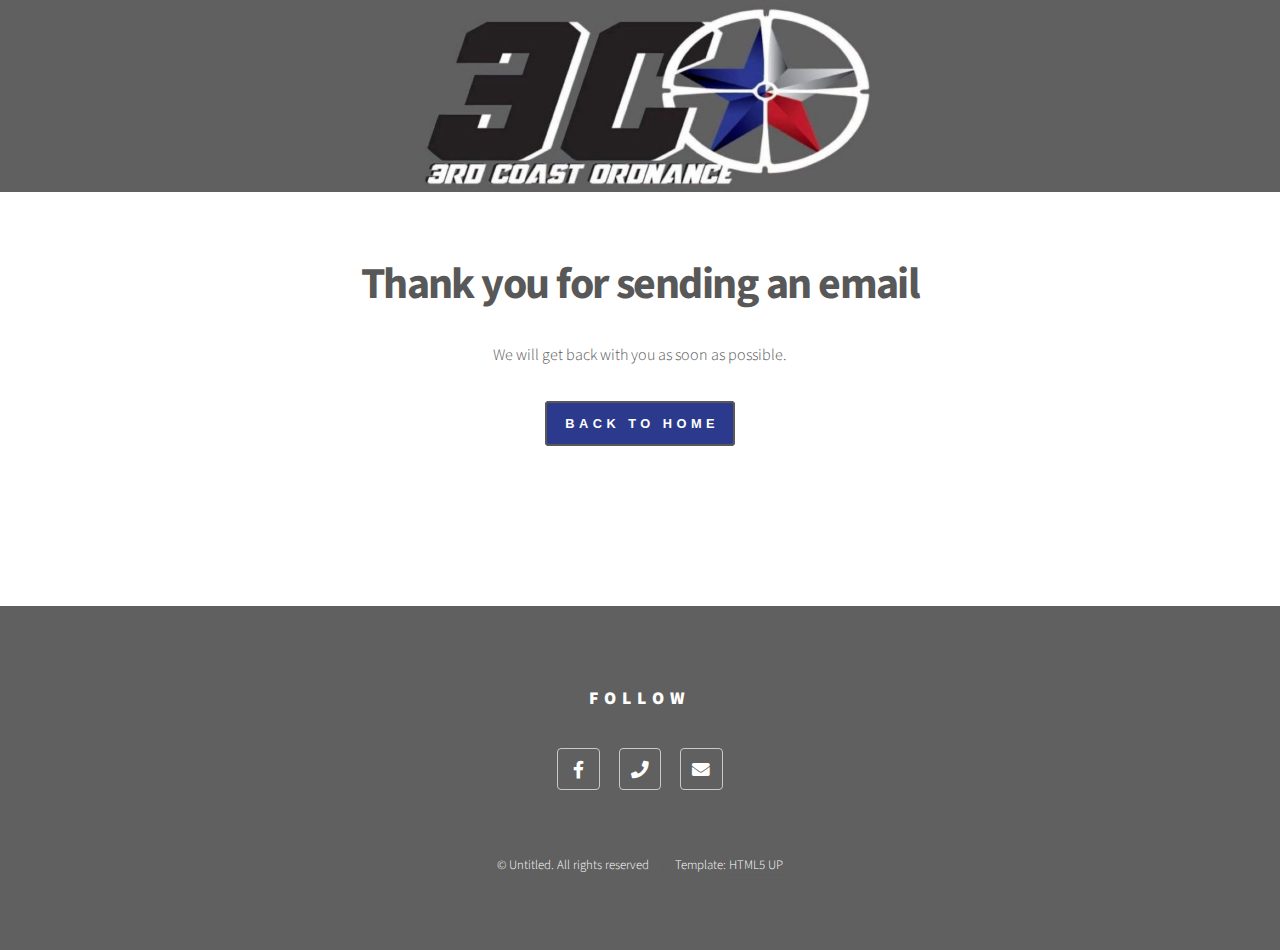
<file: other_pages/success.html>
<!DOCTYPE HTML>
<!--
	Phantom by HTML5 UP
	html5up.net | @ajlkn
	Free for personal and commercial use under the CCA 3.0 license (html5up.net/license)
-->
<html lang="en">
	<head>
		<meta charset="utf-8"/>
		<title>3rd Coast Accessories</title>
		<meta name="viewport" content="width=device-width, initial-scale=1" />
    <link rel="stylesheet" href="assets/css/success_page.css" />
		<noscript><link rel="stylesheet" href="assets/css/noscript.css" /></noscript>
	</head>
	<body class="is-preload">
		<!-- Wrapper -->
			<div id="wrapper">

				<!-- Header -->
					<header id="header">
					</header>


				<!-- Main -->
					<div id="main">
						<div class="inner">
							<header>
								<h1>Thank you for sending an email</h1>
								<p>We will get back with you as soon as possible.</p>
                <button type="button" class="back_button" onclick="location.href='../index.html'">Back to Home</button>
              </header>
						</div>
					</div>

				<!-- Footer -->
					<footer id="footer">
						<div class="inner">
							<section>
								<h2>Follow</h2>
								<ul class="icons">
									<!-- <li><a href="#" class="icon brands style2 fa-twitter"><span class="label">Twitter</span></a></li> -->
									<li><a href="https://www.facebook.com/3rdcoastordnance/" class="icon brands style2 fa-facebook-f"><span class="label">Facebook</span></a></li>
									<!-- <li><a href="#" class="icon brands style2 fa-instagram"><span class="label">Instagram</span></a></li> -->
									<li><a href="tel:+2817021689" class="icon solid style2 fa-phone"><span class="label">Phone</span></a></li>
									<li><a href="mailto:shop@3rdcoastordnance.com" class="icon solid style2 fa-envelope"><span class="label">Email</span></a></li>
								</ul>
							</section>
							<ul class="copyright">
								<li>&copy; Untitled. All rights reserved</li><li>Template: <a href="http://html5up.net">HTML5 UP</a></li>
							</ul>
						</div>
					</footer>

			</div>

		<!-- Scripts -->
			<script src="assets/js/jquery.min.js"></script>
			<script src="assets/js/browser.min.js"></script>
			<script src="assets/js/breakpoints.min.js"></script>
			<script src="assets/js/util.js"></script>
			<script src="assets/js/main.js"></script>

	</body>
</html>
</file>
<file: assets/css/noscript.css>
/*
	Hyperspace by HTML5 UP
	html5up.net | @ajlkn
	Free for personal and commercial use under the CCA 3.0 license (html5up.net/license)
*/

/* Spotlights */

	.spotlights > section > .image:before {
		opacity: 0 !important;
	}

	.spotlights > section > .content > .inner {
		-moz-transform: none !important;
		-webkit-transform: none !important;
		-ms-transform: none !important;
		transform: none !important;
		opacity: 1 !important;
	}

/* Wrapper */

	.wrapper > .inner {
		opacity: 1 !important;
		-moz-transform: none !important;
		-webkit-transform: none !important;
		-ms-transform: none !important;
		transform: none !important;
	}

/* Sidebar */

	#sidebar > .inner {
		opacity: 1 !important;
	}

	#sidebar nav > ul > li {
		-moz-transform: none !important;
		-webkit-transform: none !important;
		-ms-transform: none !important;
		transform: none !important;
		opacity: 1 !important;
	}
</file>
<file: other_pages/assets/css/noscript.css>
/*
	Phantom by HTML5 UP
	html5up.net | @ajlkn
	Free for personal and commercial use under the CCA 3.0 license (html5up.net/license)
*/

/* Tiles */

	body.is-preload .tiles article {
		-moz-transform: none;
		-webkit-transform: none;
		-ms-transform: none;
		transform: none;
		opacity: 1;
	}
</file>
<file: other_pages/assets/css/sliders.css>
.image{
  /* width: 450px; */
  /* height: 400px; */
  overflow: hidden;
}

.navigation{
  position: absolute;
  bottom: 20px;
  left: 50%;
  transform: translateX(-50%);
  display: flex;
}

#selector{
  width: 20px;
  height: 20px;
  border: 2px solid rgba(255, 255, 255, .4);
  border-radius: 30px;
  margin: 8px;
  cursor: pointer;
  transition: 0.4s;
  flex-flow: row;
  z-index: 1;
}
#selector:hover{
  background: rgba(255, 255, 255, .85);
}

input[type="radio"]:checked + label{
  background: rgba(255, 255, 255, .85);
}
input{
    position: absolute;
    visibility: hidden;
}

.slides{
  width: 1000%;
  height: 100%;
  display: flex;
}
.slide{
  width: 10%;
  transition: 0.6s;
}
.slide img{
  /* width: 100%;
  height: 100%; */
}

@media screen and (max-width: 736px) {

  #selector{
    width: 10px;
    height: 10px;
  }
}

@media screen and (max-width: 980px) {

  #selector{
    width: 15px;
    height: 15px;
  }
}
</file>
<file: other_pages/assets/css/success_page.css>
@import url("main.css");

button{
  background-color: #2b3a8c;
  color: white !important;
  margin-left: auto;
  margin-right: auto;
  -moz-transition: -moz-transform 0.5s ease, opacity 0.5s ease;
  -webkit-transition: -webkit-transform 0.5s ease, opacity 0.5s ease;
  -ms-transition: -ms-transform 0.5s ease, opacity 0.5s ease;
  transition: transform 0.5s ease, opacity 0.5s ease;
}
.back_button:hover{
  color: white !important;
}

header{
  text-align: center;
  padding: 4em 0;
}

body:not(.is-touch) .back_button:hover{
  -moz-transform: scale(1.1);
  -webkit-transform: scale(1.1);
  -ms-transform: scale(1.1);
  transform: scale(1.1);
}
</file>
<file: assets/css/main.css>
@import url(fontawesome-all.min.css);
@import url(row.css);
@import url(form.css);
@import url(features.css);

/*
	Hyperspace by HTML5 UP
	html5up.net | @ajlkn
	Free for personal and commercial use under the CCA 3.0 license (html5up.net/license)
*/

html, body, div, span, applet, object,
iframe, h1, h2, h3, h4, h5, h6, p, blockquote,
pre, a, abbr, acronym, address, big, cite,
code, del, dfn, em, img, ins, kbd, q, s, samp,
small, strike, strong, sub, sup, tt, var, b,
u, i, center, dl, dt, dd, ol, ul, li, fieldset,
form, label, legend, table, caption, tbody,
tfoot, thead, tr, th, td, article, aside,
canvas, details, embed, figure, figcaption,
footer, header, hgroup, menu, nav, output, ruby,
section, summary, time, mark, audio, video {
	margin: 0;
	padding: 0;
	border: 0;
	font-size: 100%;
	font: inherit;
	vertical-align: baseline;}

article, aside, details, figcaption, figure,
footer, header, hgroup, menu, nav, section {
	display: block;}

body {
	line-height: 1;
}

ol, ul {
	list-style: none;
}

blockquote, q {
	quotes: none;
}

	blockquote:before, blockquote:after, q:before, q:after {
		content: '';
		content: none;
	}

table {
	border-collapse: collapse;
	border-spacing: 0;
}

body {
	-webkit-text-size-adjust: none;
}

mark {
	background-color: transparent;
	color: inherit;
}

input::-moz-focus-inner {
	border: 0;
	padding: 0;
}

input, select, textarea {
	-moz-appearance: none;
	-webkit-appearance: none;
	-ms-appearance: none;
	appearance: none;
}

/* Basic */

	@-ms-viewport {
		width: device-width;
	}

	body {
		-ms-overflow-style: scrollbar;
	}

	@media screen and (max-width: 480px) {

		html, body {
			min-width: 320px;
		}

	}

	html {
		box-sizing: border-box;
	}

	*, *:before, *:after {
		box-sizing: inherit;
	}

	body {
		background: #312450;
	}

		body.is-preload *, body.is-preload *:before, body.is-preload *:after {
			-moz-animation: none !important;
			-webkit-animation: none !important;
			-ms-animation: none !important;
			animation: none !important;
			-moz-transition: none !important;
			-webkit-transition: none !important;
			-ms-transition: none !important;
			transition: none !important;
		}

/* Type */

	body, input, select, textarea {
		color: rgba(255, 255, 255, 0.65);
		font-family: Arial, Helvetica, sans-serif;
		font-size: 16.5pt;
		font-weight: normal;
		line-height: 1.75;
	}

		@media screen and (max-width: 1680px) {

			body, input, select, textarea {
				font-size: 13pt;
			}

		}

		@media screen and (max-width: 1280px) {

			body, input, select, textarea {
				font-size: 12pt;
			}

		}

		@media screen and (max-width: 360px) {

			body, input, select, textarea {
				font-size: 11pt;
			}

		}

	a {
		-moz-transition: color 0.2s ease, border-bottom-color 0.2s ease;
		-webkit-transition: color 0.2s ease, border-bottom-color 0.2s ease;
		-ms-transition: color 0.2s ease, border-bottom-color 0.2s ease;
		transition: color 0.2s ease, border-bottom-color 0.2s ease;
		border-bottom: dotted 1px rgba(255, 255, 255, 0.35);
		color: inherit;
		text-decoration: none;
	}

		a:hover {
			border-bottom-color: transparent;
			color: #ffffff;
		}

	strong, b {
		color: #ffffff;
		font-weight: bold;
	}

	em, i {
		font-style: italic;
	}

	p {
		margin: 0 0 2em 0;
	}

	h1, h2, h3, h4, h5, h6 {
		color: #ffffff;
		font-weight: bold;
		line-height: 1.5;
		margin: 0 0 0.5em 0;
	}

		h1 a, h2 a, h3 a, h4 a, h5 a, h6 a {
			color: inherit;
			text-decoration: none;
		}

	h1 {
		font-size: 2.75em;
	}

		h1.major {
			margin: 0 0 1.3em 0;
			position: relative;
			padding-bottom: 0.35em;
		}

			h1.major:after {
				background-image: -moz-linear-gradient(to right, #5e42a6, #b74e91);
				background-image: -webkit-linear-gradient(to right, #5e42a6, #b74e91);
				background-image: -ms-linear-gradient(to right, #5e42a6, #b74e91);
				background-image: linear-gradient(to right, #5e42a6, #b74e91);
				-moz-transition: max-width 0.2s ease;
				-webkit-transition: max-width 0.2s ease;
				-ms-transition: max-width 0.2s ease;
				transition: max-width 0.2s ease;
				border-radius: 0.2em;
				bottom: 0;
				content: '';
				height: 0.05em;
				position: absolute;
				right: 0;
				width: 100%;
			}

	h2 {
		font-size: 1.75em;
	}

	h3 {
		font-size: 1.1em;
	}

	h4 {
		font-size: 1em;
	}

	h5 {
		font-size: 0.8em;
	}

	h6 {
		font-size: 0.6em;
	}

	@media screen and (max-width: 736px) {

		h1 {
			font-size: 2em;
		}

		h2 {
			font-size: 1.25em;
		}

		h3 {
			font-size: 1em;
		}

		h4 {
			font-size: 0.8em;
		}

		h5 {
			font-size: 0.6em;
		}

		h6 {
			font-size: 0.6em;
		}

	}

	sub {
		font-size: 0.8em;
		position: relative;
		top: 0.5em;
	}

	sup {
		font-size: 0.8em;
		position: relative;
		top: -0.5em;
	}

	blockquote {
		border-left: solid 4px rgba(255, 255, 255, 0.15);
		font-style: italic;
		margin: 0 0 2em 0;
		padding: 0.5em 0 0.5em 2em;
	}

	code {
		background: rgba(255, 255, 255, 0.05);
		border-radius: 0.25em;
		border: solid 1px rgba(255, 255, 255, 0.15);
		font-family: "Courier New", monospace;
		font-size: 0.9em;
		margin: 0 0.25em;
		padding: 0.25em 0.65em;
	}

	pre {
		-webkit-overflow-scrolling: touch;
		font-family: "Courier New", monospace;
		font-size: 0.9em;
		margin: 0 0 2em 0;
	}

		pre code {
			display: block;
			line-height: 1.75em;
			padding: 1em 1.5em;
			overflow-x: auto;
		}

	hr {
		border: 0;
		border-bottom: solid 1px rgba(255, 255, 255, 0.15);
		margin: 2em 0;
	}

		hr.major {
			margin: 3em 0;
		}

	.align-left {
		text-align: left;
	}

	.align-center {
		text-align: center;
	}

	.align-right {
		text-align: right;
	}


/* Button */

	input[type="submit"],
	input[type="reset"],
	input[type="button"],
	button,
	.button {
		-moz-appearance: none;
		-webkit-appearance: none;
		-ms-appearance: none;
		appearance: none;
		-moz-transition: border-color 0.2s ease;
		-webkit-transition: border-color 0.2s ease;
		-ms-transition: border-color 0.2s ease;
		transition: border-color 0.2s ease;
		background-color: transparent;
		border: solid 1px !important;
		border-color: rgba(255, 255, 255, 0.15) !important;
		border-radius: 3em;
		color: #ffffff !important;
		cursor: pointer;
		display: inline-block;
		font-size: 0.6em;
		font-weight: bold;
		height: calc(4.75em + 2px);
		letter-spacing: 0.25em;
		line-height: 4.75em;
		outline: 0;
		padding: 0 3.75em;
		position: relative;
		text-align: center;
		text-decoration: none;
		text-transform: uppercase;
		white-space: nowrap;
	}

		input[type="submit"]:after,
		input[type="reset"]:after,
		input[type="button"]:after,
		button:after,
	  .button:after {
			-moz-transform: scale(0.25);
			-webkit-transform: scale(0.25);
			-ms-transform: scale(0.25);
			transform: scale(0.25);
			pointer-events: none;
			-moz-transition: opacity 0.2s ease, -moz-transform 0.2s ease;
			-webkit-transition: opacity 0.2s ease, -webkit-transform 0.2s ease;
			-ms-transition: opacity 0.2s ease, -ms-transform 0.2s ease;
			transition: opacity 0.2s ease, transform 0.2s ease;
			background: #ffffff;
			border-radius: 3em;
			content: '';
			height: 100%;
			left: 0;
			opacity: 0;
			position: absolute;
			top: 0;
			width: 100%;
		}

		input[type="submit"].icon:before,
		input[type="reset"].icon:before,
		input[type="button"].icon:before,
		button.icon:before,
		.button.icon:before {
			margin-right: 0.75em;
		}

		input[type="submit"].fit,
		input[type="reset"].fit,
		input[type="button"].fit,
		button.fit,
		.button.fit {
			width: 100%;
		}

		input[type="submit"].small,
		input[type="reset"].small,
		input[type="button"].small,
		button.small,
		.button.small {
			font-size: 0.4em;
		}

		input[type="submit"].large,
		input[type="reset"].large,
		input[type="button"].large,
		button.large,
		.button.large {
			font-size: 0.8em;
		}

		input[type="submit"].primary,
		input[type="reset"].primary,
		input[type="button"].primary,
		button.primary,
		.button.primary {
			background-color: #ffffff;
			color: #312450 !important;
		}

			input[type="submit"].primary:after,
			input[type="reset"].primary:after,
			input[type="button"].primary:after,
			button.primary:after,
			.button.primary:after {
				display: none;
			}

		input[type="submit"].disabled, input[type="submit"]:disabled,
		input[type="reset"].disabled,
		input[type="reset"]:disabled,
		input[type="button"].disabled,
		input[type="button"]:disabled,
		button.disabled,
		button:disabled,
		.button.disabled,
		.button:disabled {
			cursor: default;
			opacity: 0.5;
			pointer-events: none;
		}

		input[type="submit"]:hover,
		input[type="reset"]:hover,
		input[type="button"]:hover,
		button:hover,
		.button:hover {
			border-color: rgba(255, 255, 255, 0.55) !important;
		}

			input[type="submit"]:hover:after,
			input[type="reset"]:hover:after,
			input[type="button"]:hover:after,
			button:hover:after,
			.button:hover:after {
				opacity: 0.05;
				-moz-transform: scale(1);
				-webkit-transform: scale(1);
				-ms-transform: scale(1);
				transform: scale(1);
			}

			input[type="submit"]:hover:active,
			input[type="reset"]:hover:active,
			input[type="button"]:hover:active,
			button:hover:active,
			.button:hover:active {
				border-color: #ffffff !important;
			}

				input[type="submit"]:hover:active:after,
				input[type="reset"]:hover:active:after,
				input[type="button"]:hover:active:after,
				button:hover:active:after,
				.button:hover:active:after {
					opacity: 0.1;
				}





/* Icon */

	.icon {
		text-decoration: none;
		border-bottom: none;
		position: relative;
	}

		.icon:before {
			-moz-osx-font-smoothing: grayscale;
			-webkit-font-smoothing: antialiased;
			display: inline-block;
			font-style: normal;
			font-variant: normal;
			text-rendering: auto;
			line-height: 1;
			text-transform: none !important;
			font-family: 'Font Awesome 5 Free';
			font-weight: 400;
		}

		.icon > .label {
			display: none;
		}

		.icon:before {
			line-height: inherit;
		}

		.icon.solid:before {
			font-weight: 900;
		}

		.icon.brands:before {
			font-family: 'Font Awesome 5 Brands';
		}

		.icon.major {
			width: 2.5em;
			height: 2.5em;
			display: block;
			background: #ffffff;
			border-radius: 100%;
			color: #312450;
			text-align: center;
			line-height: 2.5em;
			margin: 0 0 1.3em 0;
		}

			.icon.major:before {
				font-size: 1.25em;
			}

				.wrapper.style1 .icon.major:before {
					color: #5e42a6;
				}

				.wrapper.style1-alt .icon.major:before {
					color: #493382;
				}

				.wrapper.style2 .icon.major:before {
					color: #5052b5;
				}

				.wrapper.style2-alt .icon.major:before {
					color: blue;
				}

				.wrapper.style3 .icon.major:before {
					color: #b74e91;
				}

				.wrapper.style3-alt .icon.major:before {
					color: #953d75;
				}

/* Image */

	.image {
		border-radius: 0.25em;
		border: 0;
		display: inline-block;
		position: relative;
	}

		.image img {
			border-radius: 0.25em;
			display: block;
		}

		.image.left, .image.right {
			max-width: 40%;
		}

			.image.left img, .image.right img {
				width: 100%;
			}

		.image.left {
			float: left;
			margin: 0 1.5em 1em 0;
			top: 0.25em;
		}

		.image.right {
			float: right;
			margin: 0 0 1em 1.5em;
			top: 0.25em;
		}

		.image.fit {
			display: block;
			margin: 0 0 2em 0;
			width: 100%;
		}

			.image.fit img {
				width: 100%;
			}

		.image.main {
			display: block;
			margin: 0 0 3em 0;
			width: 100%;
		}

			.image.main img {
				width: 100%;
			}

/* List */

	ol {
		list-style: decimal;
		margin: 0 0 2em 0;
		padding-left: 1.25em;
	}

		ol li {
			padding-left: 0.25em;
		}

	ul {
		list-style: disc;
		margin: 0 0 2em 0;
		padding-left: 1em;
	}

		ul li {
			padding-left: 0.5em;
		}

		ul.alt {
			list-style: none;
			padding-left: 0;
		}

			ul.alt li {
				border-top: solid 1px rgba(255, 255, 255, 0.15);
				padding: 0.5em 0;
			}

				ul.alt li:first-child {
					border-top: 0;
					padding-top: 0;
				}

	dl {
		margin: 0 0 2em 0;
	}

		dl dt {
			display: block;
			font-weight: bold;
			margin: 0 0 1em 0;
		}

		dl dd {
			margin-left: 2em;
		}

/* Actions */

	ul.actions {
		display: -moz-flex;
		display: -webkit-flex;
		display: -ms-flex;
		display: flex;
		cursor: default;
		list-style: none;
		margin-left: -1em;
		padding-left: 0;
	}

		ul.actions li {
			padding: 0 0 0 1em;
			vertical-align: middle;
		}

		ul.actions.special {
			-moz-justify-content: center;
			-webkit-justify-content: center;
			-ms-justify-content: center;
			justify-content: center;
			width: 100%;
			margin-left: 0;
		}

			ul.actions.special li:first-child {
				padding-left: 0;
			}

		ul.actions.stacked {
			-moz-flex-direction: column;
			-webkit-flex-direction: column;
			-ms-flex-direction: column;
			flex-direction: column;
			margin-left: 0;
		}

			ul.actions.stacked li {
				padding: 1.3em 0 0 0;
			}

				ul.actions.stacked li:first-child {
					padding-top: 0;
				}

		ul.actions.fit {
			width: calc(100% + 1em);
		}

			ul.actions.fit li {
				-moz-flex-grow: 1;
				-webkit-flex-grow: 1;
				-ms-flex-grow: 1;
				flex-grow: 1;
				-moz-flex-shrink: 1;
				-webkit-flex-shrink: 1;
				-ms-flex-shrink: 1;
				flex-shrink: 1;
				width: 100%;
			}

				ul.actions.fit li > * {
					width: 100%;
				}

			ul.actions.fit.stacked {
				width: 100%;
			}

		@media screen and (max-width: 480px) {

			ul.actions:not(.fixed) {
				-moz-flex-direction: column;
				-webkit-flex-direction: column;
				-ms-flex-direction: column;
				flex-direction: column;
				margin-left: 0;
				width: 100% !important;
			}

				ul.actions:not(.fixed) li {
					-moz-flex-grow: 1;
					-webkit-flex-grow: 1;
					-ms-flex-grow: 1;
					flex-grow: 1;
					-moz-flex-shrink: 1;
					-webkit-flex-shrink: 1;
					-ms-flex-shrink: 1;
					flex-shrink: 1;
					padding: 1em 0 0 0;
					text-align: center;
					width: 100%;
				}

					ul.actions:not(.fixed) li > * {
						width: 100%;
					}

					ul.actions:not(.fixed) li:first-child {
						padding-top: 0;
					}

					ul.actions:not(.fixed) li input[type="submit"],
					ul.actions:not(.fixed) li input[type="reset"],
					ul.actions:not(.fixed) li input[type="button"],
					ul.actions:not(.fixed) li button,
					ul.actions:not(.fixed) li .button {
						width: 100%;
					}

						ul.actions:not(.fixed) li input[type="submit"].icon:before,
						ul.actions:not(.fixed) li input[type="reset"].icon:before,
						ul.actions:not(.fixed) li input[type="button"].icon:before,
						ul.actions:not(.fixed) li button.icon:before,
						ul.actions:not(.fixed) li .button.icon:before {
							margin-left: -0.5rem;
						}

		}

/* Contact */

	ul.contact {
		list-style: none;
		padding: 0;
	}

		ul.contact > li {
			padding: 0;
			margin: 1em 0 0 0;
		}

			ul.contact > li:first-child {
				margin-top: 0;
			}

	@media screen and (max-width: 1480px) {
		.contact iframe{
			width: 25vw;
		}
	}
	@media screen and (max-width: 1280px) {
		.contact li{
			text-align: center;
		}
		.contact iframe{
			width: 30vw;
		}
	}
	@media screen and (max-width: 480px) {
		.contact iframe{
			width: 80vw;
		}
	}


/* Icons */

	ul.icons {
		cursor: default;
		list-style: none;
		padding-left: 0;
	}

		ul.icons li {
			display: inline-block;
			padding: 0 0.75em 0 0;
		}

			ul.icons li:last-child {
				padding-right: 0;
			}

			ul.icons li > a, ul.icons li > span {
				border: 0;
			}

				ul.icons li > a .label, ul.icons li > span .label {
					display: none;
				}

/* Menu */

	ul.menu {
		list-style: none;
		padding: 0;
	}

		ul.menu > li {
			border-left: solid 1px rgba(255, 255, 255, 0.15);
			display: inline-block;
			line-height: 1;
			margin-left: 1.5em;
			padding: 0 0 0 1.5em;
		}

			ul.menu > li:first-child {
				border-left: 0;
				margin: 0;
				padding-left: 0;
			}

		@media screen and (max-width: 480px) {

			ul.menu > li {
				border-left: 0;
				display: block;
				line-height: inherit;
				margin: 0.5em 0 0 0;
				padding-left: 0;
			}

		}

/* Section/Article */

	section.special, article.special {
		text-align: center;
	}

	header p {
		color: rgba(255, 255, 255, 0.35);
		position: relative;
		margin: 0 0 1.5em 0;
	}

	header h2 + p {
		font-size: 1.25em;
		margin-top: -1em;
		line-height: 1.5em;
	}

	header h3 + p {
		font-size: 1.1em;
		margin-top: -0.8em;
		line-height: 1.5em;
	}

	header h4 + p,
	header h5 + p,
	header h6 + p {
		font-size: 0.9em;
		margin-top: -0.6em;
		line-height: 1.5em;
	}

/* Split */

	.split {
		display: -moz-flex;
		display: -webkit-flex;
		display: -ms-flex;
		display: flex;
	}

		.split > * {
			width: calc(50% - 2.5em);
		}

		.split > :nth-child(2n - 1) {
			padding-right: 2.5em;
			border-right: solid 1px rgba(255, 255, 255, 0.15);
		}

		.split > :nth-child(2n) {
			padding-left: 2.5em;
		}

		.split.style1 > :nth-child(2n - 1) {
			width: calc(66.66666% - 2.5em);
		}

		.split.style1 > :nth-child(2n) {
			width: calc(33.33333% - 2.5em);
		}

		@media screen and (max-width: 1680px) {

			.split > * {
				width: calc(50% - 2em);
			}

			.split > :nth-child(2n - 1) {
				padding-right: 2em;
			}

			.split > :nth-child(2n) {
				padding-left: 2em;
			}

			.split.style1 > :nth-child(2n - 1) {
				width: calc(66.66666% - 2em);
			}

			.split.style1 > :nth-child(2n) {
				width: calc(33.33333% - 2em);
			}

		}

		@media screen and (max-width: 980px) {

			.split {
				display: block;
			}

				.split > * {
					border-top: solid 1px rgba(255, 255, 255, 0.15);
					margin: 4em 0 0 0;
					padding: 4em 0 0 0;
					width: 100% !important;
				}

				.split > :nth-child(2n - 1) {
					border-right: 0;
					padding-right: 0;
				}

				.split > :nth-child(2n) {
					padding-left: 0;
				}

				.split > :first-child {
					border-top: 0;
					margin-top: 0;
					padding-top: 0;
				}

		}

		@media screen and (max-width: 736px) {

			.split > * {
				margin: 3em 0 0 0;
				padding: 3em 0 0 0;
			}

		}

/* Spotlights */

	.spotlights > section {
		display: -moz-flex;
		display: -webkit-flex;
		display: -ms-flex;
		display: flex;
		-moz-flex-direction: row;
		-webkit-flex-direction: row;
		-ms-flex-direction: row;
		flex-direction: row;
		min-height: 22.5em;
	}

		body.is-ie .spotlights > section {
			min-height: 0;
		}

		.spotlights > section > .image {
			background-position: center center;
			background-size: cover;
			border-radius: 0;
			display: block;
			position: relative;
			width: 25em;
		}

			.spotlights > section > .image img {
				border-radius: 0;
				display: block;
			}

			.spotlights > section > .image:before {
				-moz-transition: opacity 1s ease;
				-webkit-transition: opacity 1s ease;
				-ms-transition: opacity 1s ease;
				transition: opacity 1s ease;
				background: rgba(49, 36, 80, 0.9);
				content: '';
				display: block;
				height: 100%;
				left: 0;
				opacity: 0;
				position: absolute;
				top: 0;
				width: 100%;
			}

		.spotlights > section > .content {
			padding: 4em 5em 2em 5em ;
			display: -moz-flex;
			display: -webkit-flex;
			display: -ms-flex;
			display: flex;
			-moz-flex-direction: column;
			-webkit-flex-direction: column;
			-ms-flex-direction: column;
			flex-direction: column;
			-moz-justify-content: center;
			-webkit-justify-content: center;
			-ms-justify-content: center;
			justify-content: center;
			width: 50em;
			-ms-flex: 1;
		}

			.spotlights > section > .content > .inner {
				-moz-transform: translateX(0) translateY(0);
				-webkit-transform: translateX(0) translateY(0);
				-ms-transform: translateX(0) translateY(0);
				transform: translateX(0) translateY(0);
				-moz-transition: opacity 1s ease, -moz-transform 1s ease;
				-webkit-transition: opacity 1s ease, -webkit-transform 1s ease;
				-ms-transition: opacity 1s ease, -ms-transform 1s ease;
				transition: opacity 1s ease, transform 1s ease;
				opacity: 1;
			}

		.spotlights > section:nth-child(2) {
			background-color: rgba(0, 0, 0, 0.05);
		}

		.spotlights > section:nth-child(3) {
			background-color: rgba(0, 0, 0, 0.1);
		}

		.spotlights > section.inactive > .image:before,
		body.is-preload .spotlights > section > .image:before {
			opacity: 1;
		}

		.spotlights > section.inactive > .content > .inner,
		body.is-preload .spotlights > section > .content > .inner {
			-moz-transform: translateX(-1em);
			-webkit-transform: translateX(-1em);
			-ms-transform: translateX(-1em);
			transform: translateX(-1em);
			opacity: 0;
		}

		@media screen and (max-width: 1680px) {

			.spotlights > section > .content {
				padding: 4em 4em 2em 4em ;
			}

		}

		@media screen and (max-width: 980px) {

			.spotlights > section {
				display: block;
			}

				.spotlights > section > .image {
					width: 40vh;
					height: 40vh;
					margin-left: auto;
					margin-right: auto;
					padding-top: 2em;
				}

				.spotlights > section > .content {
					width: 100%;
					padding: 0 2em 1em 2em;
				}

				.spotlights > section.inactive > .content > .inner,
				body.is-preload .spotlights > section > .content > .inner {
					-moz-transform: translateY(1em);
					-webkit-transform: translateY(1em);
					-ms-transform: translateY(1em);
					transform: translateY(1em);
				}

		}

		@media screen and (max-width: 736px) {

			.spotlights > section > .image {
				height: 30vh;
				width: 30vh;
			}

		}

		@media screen and (max-width: 480px){
			.spotlights > section > .image {
				height: 25vh;
				width: 25vh;
			}
		}

/* Table */

	.table-wrapper {
		-webkit-overflow-scrolling: touch;
		overflow-x: auto;
	}

	table {
		margin: 0 0 2em 0;
		width: 100%;
	}

		table tbody tr {
			border: solid 1px rgba(255, 255, 255, 0.15);
			border-left: 0;
			border-right: 0;
		}

			table tbody tr:nth-child(2n + 1) {
				background-color: rgba(255, 255, 255, 0.05);
			}

		table td {
			padding: 0.75em 0.75em;
		}

		table th {
			color: #ffffff;
			font-size: 1em;
			font-weight: bold;
			padding: 0 0.75em 0.75em 0.75em;
			text-align: left;
		}

		table thead {
			border-bottom: solid 2px rgba(255, 255, 255, 0.15);
		}

		table tfoot {
			border-top: solid 2px rgba(255, 255, 255, 0.15);
		}

		table.alt {
			border-collapse: separate;
		}

			table.alt tbody tr td {
				border: solid 1px rgba(255, 255, 255, 0.15);
				border-left-width: 0;
				border-top-width: 0;
			}

				table.alt tbody tr td:first-child {
					border-left-width: 1px;
				}

			table.alt tbody tr:first-child td {
				border-top-width: 1px;
			}

			table.alt thead {
				border-bottom: 0;
			}

			table.alt tfoot {
				border-top: 0;
			}

/* Wrapper */

	.wrapper {
		position: relative;
	}

		.wrapper > .inner {
			padding: 5em 5em 3em 5em ;
			max-width: 100%;
			width: 75em;
		}

			@media screen and (max-width: 1680px) {

				.wrapper > .inner {
					padding: 4em 4em 2em 4em ;
				}

			}

			@media screen and (max-width: 1280px) {

				.wrapper > .inner {
					width: 100%;
				}

			}

			@media screen and (max-width: 736px) {

				.wrapper > .inner {
					padding: 3em 2em 1em 2em ;
				}

			}

		.wrapper.alt {
			background-color: #261c3e;
		}
		.wrapper.style1 ul{
			margin: 0;
		}
		.wrapper.style1 h3{
			margin: 0;
		}
		.wrapper.style1 {
			background-color: #2b3a8c;
		}
		.field .error{
			color: #E10600;
			background-color: rgba(0,0,0,.5);
			padding: 7px;
			border-radius: 5px;
			font-size: 18px;
		}

		.wrapper.style1-alt {
			background-color: #595959;
		}

		.wrapper.style2 {
			background-color: #bf1b39;
		}

		.wrapper.style2-alt {
			background-color: #3e4094;
		}

		.wrapper.style3 {
			background-color: #ffffff;
		}

		.wrapper.style3-alt {
			background-color: #953d75;
		}

		.wrapper.fullscreen {
			display: -moz-flex;
			display: -webkit-flex;
			display: -ms-flex;
			display: flex;
			-moz-flex-direction: column;
			-webkit-flex-direction: column;
			-ms-flex-direction: column;
			flex-direction: column;
			-moz-justify-content: center;
			-webkit-justify-content: center;
			-ms-justify-content: center;
			justify-content: center;
			min-height: 100vh;
		}

			body.is-ie .wrapper.fullscreen {
				height: 100vh;
			}

			@media screen and (max-width: 1280px) {

				.wrapper.fullscreen {
					min-height: 70vw;
				}

					body.is-ie .wrapper.fullscreen {
						height: calc(100vh - 2.5em);
					}

			}

			@media screen and (max-width: 736px) {

				.wrapper.fullscreen {
					padding: 2em 0;
					min-height: 0;
				}

					body.is-ie .wrapper.fullscreen {
						height: auto;
					}

			}
		.fade-up .inner, .fade-up h2, .fade-up h3 {
			color: black;
		}
		.wrapper.fade-up > .inner {
			-moz-transform: translateY(0);
			-webkit-transform: translateY(0);
			-ms-transform: translateY(0);
			transform: translateY(0);
			-moz-transition: opacity 1s ease, -moz-transform 1s ease;
			-webkit-transition: opacity 1s ease, -webkit-transform 1s ease;
			-ms-transition: opacity 1s ease, -ms-transform 1s ease;
			transition: opacity 1s ease, transform 1s ease;
			opacity: 1.0;
		}

		.wrapper.fade-up.inactive > .inner,
		body.is-preload .wrapper.fade-up > .inner {
			opacity: 0;
			-moz-transform: translateY(1em);
			-webkit-transform: translateY(1em);
			-ms-transform: translateY(1em);
			transform: translateY(1em);
		}

		.wrapper.fade-down > .inner {
			-moz-transform: translateY(0);
			-webkit-transform: translateY(0);
			-ms-transform: translateY(0);
			transform: translateY(0);
			-moz-transition: opacity 1s ease, -moz-transform 1s ease;
			-webkit-transition: opacity 1s ease, -webkit-transform 1s ease;
			-ms-transition: opacity 1s ease, -ms-transform 1s ease;
			transition: opacity 1s ease, transform 1s ease;
			opacity: 1.0;
		}

		.wrapper.fade-down.inactive > .inner,
		body.is-preload .wrapper.fade-down > .inner {
			opacity: 0;
			-moz-transform: translateY(-1em);
			-webkit-transform: translateY(-1em);
			-ms-transform: translateY(-1em);
			transform: translateY(-1em);
		}

		.wrapper.fade > .inner {
			-moz-transition: opacity 1s ease;
			-webkit-transition: opacity 1s ease;
			-ms-transition: opacity 1s ease;
			transition: opacity 1s ease;
			opacity: 1.0;
		}

		.wrapper.fade.inactive > .inner,
		body.is-preload .wrapper.fade > .inner {
			opacity: 0;
		}

/* Header */

	#header {
		display: -moz-flex;
		display: -webkit-flex;
		display: -ms-flex;
		display: flex;
		background-color: #5e42a6;
		cursor: default;
		padding: 1.75em 2em;
	}

		#header > .title {
			border: 0;
			color: #ffffff;
			display: block;
			font-size: 1.25em;
			font-weight: bold;
		}

		#header > nav {
			-moz-flex: 1;
			-webkit-flex: 1;
			-ms-flex: 1;
			flex: 1;
			text-align: right;
		}

			#header > nav > ul {
				margin: 0;
				padding: 0;
			}

				#header > nav > ul > li {
					display: inline-block;
					margin-left: 1.75em;
					padding: 0;
					vertical-align: middle;
				}

					#header > nav > ul > li:first-child {
						margin-left: 0;
					}

					#header > nav > ul > li a {
						border: 0;
						color: rgba(255, 255, 255, 0.35);
						display: inline-block;
						font-size: 0.6em;
						font-weight: bold;
						letter-spacing: 0.25em;
						text-transform: uppercase;
					}

						#header > nav > ul > li a:hover {
							color: rgba(255, 255, 255, 0.55);
						}

						#header > nav > ul > li a.active {
							color: #ffffff;
						}

		@media screen and (max-width: 736px) {

			#header {
				padding: 1em 2em;
			}

		}

		@media screen and (max-width: 480px) {

			#header {
				display: block;
				padding: 0 2em;
				text-align: left;
			}

				#header .title {
					font-size: 1.25em;
					padding: 1em 0;
				}

				#header > nav {
					border-top: solid 1px rgba(255, 255, 255, 0.15);
					text-align: inherit;
				}

					#header > nav > ul > li {
						margin-left: 1.5em;
					}

						#header > nav > ul > li a {
							height: 6em;
							line-height: 6em;
						}

		}

/* Wrapper (main) */

	#sidebar + #wrapper {
		margin-left: 18em;
	}

		@media screen and (max-width: 1280px) {

			#sidebar + #wrapper {
				margin-left: 0;
				padding-top: 3.5em;
			}

		}

		@media screen and (max-width: 736px) {

			#sidebar + #wrapper {
				padding-top: 0;
			}

		}

	#header + #wrapper > .wrapper > .inner {
		margin: 0 auto;
	}

/* Footer */

	#sidebar + #wrapper + #footer {
		margin-left: 18em;
	}

		@media screen and (max-width: 1280px) {

			#sidebar + #wrapper + #footer {
				margin-left: 0;
			}

		}

	#footer > .inner a {
		border-bottom-color: rgba(255, 255, 255, 0.15);
	}

		#footer > .inner a:hover {
			border-bottom-color: transparent;
		}

	#footer > .inner .menu {
		font-size: 0.8em;
		color: rgba(255, 255, 255, 0.65);
		text-align: center;
	}

	#header + #wrapper + #footer > .inner {
		margin: 0 auto;
	}

/* Sidebar */

	#sidebar {
		padding: 2.5em 2.5em 0.5em 2.5em ;
		background: #2b3a8c;
		background-image: url(../../images/bullets2.jpg);
		cursor: default;
		height: 100vh;
		left: 0;
		overflow-x: hidden;
		overflow-y: auto;
		position: fixed;
		text-align: right;
		top: 0;
		width: 18em;
		z-index: 10000;
	}

		#sidebar > .inner {
			display: -moz-flex;
			display: -webkit-flex;
			display: -ms-flex;
			display: flex;
			-moz-flex-direction: column;
			-webkit-flex-direction: column;
			-ms-flex-direction: column;
			flex-direction: column;
			-moz-justify-content: center;
			-webkit-justify-content: center;
			-ms-justify-content: center;
			justify-content: center;
			-moz-transform: translateY(0);
			-webkit-transform: translateY(0);
			-ms-transform: translateY(0);
			transform: translateY(0);
			-moz-transition: opacity 1s ease;
			-webkit-transition: opacity 1s ease;
			-ms-transition: opacity 1s ease;
			transition: opacity 1s ease;
			min-height: 100%;
			opacity: 1;
			width: 100%;
		}

			body.is-ie #sidebar > .inner {
				height: 100%;
			}

		#sidebar nav > ul {
			list-style: none;
			padding: 0;
		}

			#sidebar nav > ul > li {
				-moz-transform: translateY(0);
				-webkit-transform: translateY(0);
				-ms-transform: translateY(0);
				transform: translateY(0);
				-moz-transition: opacity 0.15s ease, -moz-transform 0.75s ease;
				-webkit-transition: opacity 0.15s ease, -webkit-transform 0.75s ease;
				-ms-transition: opacity 0.15s ease, -ms-transform 0.75s ease;
				transition: opacity 0.15s ease, transform 0.75s ease;
				margin: 1.5em 0 0 0;
				opacity: 1;
				padding: 0;
				position: relative;
			}

				#sidebar nav > ul > li:first-child {
					margin: 0;
				}

				#sidebar nav > ul > li:nth-child(1) {
					-moz-transition-delay: 0.45s;
					-webkit-transition-delay: 0.45s;
					-ms-transition-delay: 0.45s;
					transition-delay: 0.45s;
				}

				#sidebar nav > ul > li:nth-child(2) {
					-moz-transition-delay: 0.65s;
					-webkit-transition-delay: 0.65s;
					-ms-transition-delay: 0.65s;
					transition-delay: 0.65s;
				}

				#sidebar nav > ul > li:nth-child(3) {
					-moz-transition-delay: 0.85s;
					-webkit-transition-delay: 0.85s;
					-ms-transition-delay: 0.85s;
					transition-delay: 0.85s;
				}

				#sidebar nav > ul > li:nth-child(4) {
					-moz-transition-delay: 1.05s;
					-webkit-transition-delay: 1.05s;
					-ms-transition-delay: 1.05s;
					transition-delay: 1.05s;
				}

				#sidebar nav > ul > li:nth-child(5) {
					-moz-transition-delay: 1.25s;
					-webkit-transition-delay: 1.25s;
					-ms-transition-delay: 1.25s;
					transition-delay: 1.25s;
				}

				#sidebar nav > ul > li:nth-child(6) {
					-moz-transition-delay: 1.45s;
					-webkit-transition-delay: 1.45s;
					-ms-transition-delay: 1.45s;
					transition-delay: 1.45s;
				}

				#sidebar nav > ul > li:nth-child(7) {
					-moz-transition-delay: 1.65s;
					-webkit-transition-delay: 1.65s;
					-ms-transition-delay: 1.65s;
					transition-delay: 1.65s;
				}

				#sidebar nav > ul > li:nth-child(8) {
					-moz-transition-delay: 1.85s;
					-webkit-transition-delay: 1.85s;
					-ms-transition-delay: 1.85s;
					transition-delay: 1.85s;
				}

				#sidebar nav > ul > li:nth-child(9) {
					-moz-transition-delay: 2.05s;
					-webkit-transition-delay: 2.05s;
					-ms-transition-delay: 2.05s;
					transition-delay: 2.05s;
				}

				#sidebar nav > ul > li:nth-child(10) {
					-moz-transition-delay: 2.25s;
					-webkit-transition-delay: 2.25s;
					-ms-transition-delay: 2.25s;
					transition-delay: 2.25s;
				}

				#sidebar nav > ul > li:nth-child(11) {
					-moz-transition-delay: 2.45s;
					-webkit-transition-delay: 2.45s;
					-ms-transition-delay: 2.45s;
					transition-delay: 2.45s;
				}

				#sidebar nav > ul > li:nth-child(12) {
					-moz-transition-delay: 2.65s;
					-webkit-transition-delay: 2.65s;
					-ms-transition-delay: 2.65s;
					transition-delay: 2.65s;
				}

				#sidebar nav > ul > li:nth-child(13) {
					-moz-transition-delay: 2.85s;
					-webkit-transition-delay: 2.85s;
					-ms-transition-delay: 2.85s;
					transition-delay: 2.85s;
				}

				#sidebar nav > ul > li:nth-child(14) {
					-moz-transition-delay: 3.05s;
					-webkit-transition-delay: 3.05s;
					-ms-transition-delay: 3.05s;
					transition-delay: 3.05s;
				}

				#sidebar nav > ul > li:nth-child(15) {
					-moz-transition-delay: 3.25s;
					-webkit-transition-delay: 3.25s;
					-ms-transition-delay: 3.25s;
					transition-delay: 3.25s;
				}

				#sidebar nav > ul > li:nth-child(16) {
					-moz-transition-delay: 3.45s;
					-webkit-transition-delay: 3.45s;
					-ms-transition-delay: 3.45s;
					transition-delay: 3.45s;
				}

				#sidebar nav > ul > li:nth-child(17) {
					-moz-transition-delay: 3.65s;
					-webkit-transition-delay: 3.65s;
					-ms-transition-delay: 3.65s;
					transition-delay: 3.65s;
				}

				#sidebar nav > ul > li:nth-child(18) {
					-moz-transition-delay: 3.85s;
					-webkit-transition-delay: 3.85s;
					-ms-transition-delay: 3.85s;
					transition-delay: 3.85s;
				}

				#sidebar nav > ul > li:nth-child(19) {
					-moz-transition-delay: 4.05s;
					-webkit-transition-delay: 4.05s;
					-ms-transition-delay: 4.05s;
					transition-delay: 4.05s;
				}

				#sidebar nav > ul > li:nth-child(20) {
					-moz-transition-delay: 4.25s;
					-webkit-transition-delay: 4.25s;
					-ms-transition-delay: 4.25s;
					transition-delay: 4.25s;
				}

		#sidebar nav a {
			-moz-transition: color 0.2s ease;
			-webkit-transition: color 0.2s ease;
			-ms-transition: color 0.2s ease;
			transition: color 0.2s ease;
			border: 0;
			color: rgba(255, 255, 255, 0.35);
			display: block;
			font-size: 0.65em;
			font-weight: bold;
			letter-spacing: 0.25em;
			line-height: 1.75;
			outline: 0;
			padding: 1.35em 8px;
			position: relative;
			text-decoration: none;
			text-transform: uppercase;
			background-color: rgba(0,0,0,.7);
			border-radius: 5px;
		}

			#sidebar nav a:before, #sidebar nav a:after {
				border-radius: 0.2em;
				bottom: 0;
				content: '';
				height: 0.2em;
				position: absolute;
				right: 0;
				width: 100%;
			}

			#sidebar nav a:before {
				background: #010440;
			}

			#sidebar nav a:after {
				background-image: -moz-linear-gradient(to right, #bf1b39, #830e18);
				background-image: -webkit-linear-gradient(to right, #bf1b39, #830e18);
				background-image: -ms-linear-gradient(to right, #bf1b39, #830e18);
				background-image: linear-gradient(to right, #bf1b39, #830e18);
				-moz-transition: max-width 0.2s ease;
				-webkit-transition: max-width 0.2s ease;
				-ms-transition: max-width 0.2s ease;
				transition: max-width 0.2s ease;
				max-width: 0;
			}

			#sidebar nav a:hover {
				color: rgba(255, 255, 255, 0.75);
			}

			#sidebar nav a.active {
				color: #ffffff;
			}

				#sidebar nav a.active:after {
					max-width: 100%;
				}

		body.is-preload #sidebar > .inner {
			opacity: 0;
		}

		body.is-preload #sidebar nav ul li {
			-moz-transform: translateY(2em);
			-webkit-transform: translateY(2em);
			-ms-transform: translateY(2em);
			transform: translateY(2em);
			opacity: 0;
		}

		@media screen and (max-width: 1280px) {

			#sidebar {
				height: 4.5em;
				left: 0;
				line-height: 3.5em;
				overflow: hidden;
				padding: 0;
				text-align: center;
				top: 0;
				width: 100%;
				background-image: url(../../images/bullets3.jpg);
				background-size: 100vw;
			}

				#sidebar > .inner {
					-moz-flex-direction: row;
					-webkit-flex-direction: row;
					-ms-flex-direction: row;
					flex-direction: row;
					-moz-align-items: -moz-stretch;
					-webkit-align-items: -webkit-stretch;
					-ms-align-items: -ms-stretch;
					align-items: stretch;
					height: inherit;
					line-height: inherit;
				}

				#sidebar nav {
					height: inherit;
					line-height: inherit;
				}

					#sidebar nav ul {
						display: -moz-flex;
						display: -webkit-flex;
						display: -ms-flex;
						display: flex;
						height: inherit;
						line-height: inherit;
						margin: 0;
					}

						#sidebar nav ul li {
							display: block;
							height: inherit;
							line-height: inherit;
							margin: 0 0 0 2em;
							padding: 0;
						}

					#sidebar nav a {
						height: inherit;
						line-height: inherit;
						padding: 0 8px;
					}

						#sidebar nav a:after {
							background-image: none;
							background-color: #b74e91;
						}

		}

		@media screen and (max-width: 736px) {

			#sidebar {
				display: none;
			}

		}

/* Intro */

	#intro {
		/* background-attachment: fixed; */
		background-image: url("../../images/logo.jpg");
		background-position: center;
		background-repeat: no-repeat;
		background-size: 100% 100%;
	}

		#intro p {
			font-size: 1.25em;
		}

			@media screen and (max-width: 980px) {
				#intro {
					background-size: 100%;
					/* height: 200px; */
				}
				.wrapper.fullscreen{
					min-height: 45vw;
				}
				#intro p br {
					display: none;
				}

			}

			@media screen and (max-width: 736px) {

				#intro p {
					font-size: 1em;
				}

			}

		@media screen and (max-width: 1280px) {

			#intro {
				background-attachment: scroll;
			}

		}
</file>
<file: other_pages/assets/css/main.css>
@import url(fontawesome-all.min.css);
@import url("https://fonts.googleapis.com/css?family=Source+Sans+Pro:300,700,900");
@import url("rows.css");
/* @import url("sliders.css"); */
/*
	Phantom by HTML5 UP
	html5up.net | @ajlkn
	Free for personal and commercial use under the CCA 3.0 license (html5up.net/license)
*/

html, body, div, span, applet, object,
iframe, h1, h2, h3, h4, h5, h6, p, blockquote,
pre, a, abbr, acronym, address, big, cite,
code, del, dfn, em, img, ins, kbd, q, s, samp,
small, strike, strong, sub, sup, tt, var, b,
u, i, center, dl, dt, dd, ol, ul, li, fieldset,
form, label, legend, table, caption, tbody,
tfoot, thead, tr, th, td, article, aside,
canvas, details, embed, figure, figcaption,
footer, header, hgroup, menu, nav, output, ruby,
section, summary, time, mark, audio, video {
	margin: 0;
	padding: 0;
	border: 0;
	font-size: 100%;
	font: inherit;
	vertical-align: baseline;}

article, aside, details, figcaption, figure,
footer, header, hgroup, menu, nav, section {
	display: block;}

body {
	line-height: 1;
}

ol, ul {
	list-style: none;
}

blockquote, q {
	quotes: none;
}

	blockquote:before, blockquote:after, q:before, q:after {
		content: '';
		content: none;
	}

table {
	border-collapse: collapse;
	border-spacing: 0;
}

body {
	-webkit-text-size-adjust: none;
}

mark {
	background-color: transparent;
	color: inherit;
}

input::-moz-focus-inner {
	border: 0;
	padding: 0;
}

input, select, textarea {
	-moz-appearance: none;
	-webkit-appearance: none;
	-ms-appearance: none;
	appearance: none;
}

/* Basic */

	@-ms-viewport {
		width: device-width;
	}

	body {
		-ms-overflow-style: scrollbar;
	}

	@media screen and (max-width: 480px) {

		html, body {
			min-width: 320px;
		}

	}

	html {
		box-sizing: border-box;
	}

	*, *:before, *:after {
		box-sizing: inherit;
	}

	body {
		background: #ffffff;
	}

		body.is-preload *, body.is-preload *:before, body.is-preload *:after {
			-moz-animation: none !important;
			-webkit-animation: none !important;
			-ms-animation: none !important;
			animation: none !important;
			-moz-transition: none !important;
			-webkit-transition: none !important;
			-ms-transition: none !important;
			transition: none !important;
		}

/* Type */

	body, input, select, textarea {
		color: #585858;
		font-family: "Source Sans Pro", Helvetica, sans-serif;
		font-size: 16pt;
		font-weight: 300;
		line-height: 1.75;
	}

		@media screen and (max-width: 1680px) {

			body, input, select, textarea {
				font-size: 14pt;
			}

		}

		@media screen and (max-width: 1280px) {

			body, input, select, textarea {
				font-size: 12pt;
			}

		}

	a {
		-moz-transition: border-bottom-color 0.2s ease, color 0.2s ease;
		-webkit-transition: border-bottom-color 0.2s ease, color 0.2s ease;
		-ms-transition: border-bottom-color 0.2s ease, color 0.2s ease;
		transition: border-bottom-color 0.2s ease, color 0.2s ease;
		text-decoration: none;
		color: #585858;
		border-bottom: dotted 1px rgba(88, 88, 88, 0.5);
	}

		a:hover {
			border-bottom-color: transparent;
			color: #2b3a8c !important;
			font-weight: bold;
		}

	strong, b {
		font-weight: 900;
	}

	em, i {
		font-style: italic;
	}

	p {
		margin: 0 0 2em 0;
	}

	h1 {
		font-size: 2.75em;
		font-weight: 700;
		line-height: 1.3;
		margin: 0 0 1em 0;
		letter-spacing: -0.035em;
	}

		h1 a {
			color: inherit;
		}

		@media screen and (max-width: 736px) {

			h1 {
				font-size: 2em;
				margin: 0 0 1em 0;
			}

		}

		@media screen and (max-width: 360px) {

			h1 {
				font-size: 1.75em;
			}

		}

	h2, h3, h4, h5, h6 {
		font-weight: 900;
		line-height: 1.5;
		margin: 0 0 2em 0;
		text-transform: uppercase;
		letter-spacing: 0.35em;
	}

		h2 a, h3 a, h4 a, h5 a, h6 a {
			color: inherit;
		}

	h2 {
		font-size: 1.1em;
	}

	h3 {
		font-size: 1em;
	}

	h4 {
		font-size: 0.8em;
	}

	h5 {
		font-size: 0.8em;
	}

	h6 {
		font-size: 0.8em;
	}

	@media screen and (max-width: 980px) {

		h1 br, h2 br, h3 br, h4 br, h5 br, h6 br {
			display: none;
		}

	}

	@media screen and (max-width: 736px) {

		h2 {
			font-size: 1em;
		}

		h3 {
			font-size: 0.8em;
		}

	}

	sub {
		font-size: 0.8em;
		position: relative;
		top: 0.5em;
	}

	sup {
		font-size: 0.8em;
		position: relative;
		top: -0.5em;
	}

	blockquote {
		border-left: solid 4px #c9c9c9;
		font-style: italic;
		margin: 0 0 2em 0;
		padding: 0.5em 0 0.5em 2em;
	}

	code {
		background: rgba(144, 144, 144, 0.075);
		border-radius: 4px;
		border: solid 1px #c9c9c9;
		font-family: "Courier New", monospace;
		font-size: 0.9em;
		margin: 0 0.25em;
		padding: 0.25em 0.65em;
	}

	pre {
		-webkit-overflow-scrolling: touch;
		font-family: "Courier New", monospace;
		font-size: 0.9em;
		margin: 0 0 2em 0;
	}

		pre code {
			display: block;
			line-height: 1.75;
			padding: 1em 1.5em;
			overflow-x: auto;
		}

	hr {
		border: 0;
		border-bottom: solid 1px #c9c9c9;
		margin: 2em 0;
	}

		hr.major {
			margin: 3em 0;
		}

	.align-left {
		text-align: left;
	}

	.align-center {
		text-align: center;
	}

	.align-right {
		text-align: right;
	}



/* Section/Article */

	section.special, article.special {
		text-align: center;
	}

	header p {
		margin-top: -1em;
	}

	@media screen and (max-width: 736px) {

		header p {
			margin-top: 0;
		}

	}

/* Icon */

	.icon {
		text-decoration: none;
		border-bottom: none;
		position: relative;
	}

		.icon:before {
			-moz-osx-font-smoothing: grayscale;
			-webkit-font-smoothing: antialiased;
			display: inline-block;
			font-style: normal;
			font-variant: normal;
			text-rendering: auto;
			line-height: 1;
			text-transform: none !important;
			font-family: 'Font Awesome 5 Free';
			font-weight: 400;
		}

		.icon > .label {
			display: none;
		}

		.icon:before {
			line-height: inherit;
		}

		.icon.solid:before {
			font-weight: 900;
		}

		.icon.brands:before {
			font-family: 'Font Awesome 5 Brands';
		}

		.icon.style2 {
			-moz-transition: background-color 0.2s ease-in-out, color 0.2s ease-in-out, border-color 0.2s ease-in-out;
			-webkit-transition: background-color 0.2s ease-in-out, color 0.2s ease-in-out, border-color 0.2s ease-in-out;
			-ms-transition: background-color 0.2s ease-in-out, color 0.2s ease-in-out, border-color 0.2s ease-in-out;
			transition: background-color 0.2s ease-in-out, color 0.2s ease-in-out, border-color 0.2s ease-in-out;
			background-color: transparent;
			border: solid 1px #c9c9c9;
			border-radius: 4px;
			width: 2.65em;
			height: 2.65em;
			display: inline-block;
			text-align: center;
			line-height: 2.65em;
			color: inherit;
		}

			.icon.style2:before {
				font-size: 1.1em;
			}

			.icon.style2:hover {
				color: #2b3a8c;
				border-color: #2b3a8c;
			}

			.icon.style2:active {
				background-color: rgba(242, 132, 158, 0.1);
			}

/* List */

	ol {
		list-style: decimal;
		margin: 0 0 2em 0;
		padding-left: 1.25em;
	}

		ol li {
			padding-left: 0.25em;
		}

	ul {
		list-style: disc;
		margin: 0 0 2em 0;
		padding-left: 1em;
	}

		ul li {
			padding-left: 0.5em;
		}

		ul.alt {
			list-style: none;
			padding-left: 0;
		}

			ul.alt li {
				border-top: solid 1px #c9c9c9;
				padding: 0.5em 0;
			}

				ul.alt li:first-child {
					border-top: 0;
					padding-top: 0;
				}

	dl {
		margin: 0 0 2em 0;
	}

		dl dt {
			display: block;
			font-weight: 900;
			margin: 0 0 1em 0;
		}

		dl dd {
			margin-left: 2em;
		}

/* Actions */

	ul.actions {
		display: -moz-flex;
		display: -webkit-flex;
		display: -ms-flex;
		display: flex;
		cursor: default;
		list-style: none;
		margin-left: -1em;
		padding-left: 0;
	}

		ul.actions li {
			padding: 0 0 0 1em;
			vertical-align: middle;
		}

		ul.actions.special {
			-moz-justify-content: center;
			-webkit-justify-content: center;
			-ms-justify-content: center;
			justify-content: center;
			width: 100%;
			margin-left: 0;
		}

			ul.actions.special li:first-child {
				padding-left: 0;
			}

		ul.actions.stacked {
			-moz-flex-direction: column;
			-webkit-flex-direction: column;
			-ms-flex-direction: column;
			flex-direction: column;
			margin-left: 0;
		}

			ul.actions.stacked li {
				padding: 1.3em 0 0 0;
			}

				ul.actions.stacked li:first-child {
					padding-top: 0;
				}

		ul.actions.fit {
			width: calc(100% + 1em);
		}

			ul.actions.fit li {
				-moz-flex-grow: 1;
				-webkit-flex-grow: 1;
				-ms-flex-grow: 1;
				flex-grow: 1;
				-moz-flex-shrink: 1;
				-webkit-flex-shrink: 1;
				-ms-flex-shrink: 1;
				flex-shrink: 1;
				width: 100%;
			}

				ul.actions.fit li > * {
					width: 100%;
				}

			ul.actions.fit.stacked {
				width: 100%;
			}

		@media screen and (max-width: 480px) {

			ul.actions:not(.fixed) {
				-moz-flex-direction: column;
				-webkit-flex-direction: column;
				-ms-flex-direction: column;
				flex-direction: column;
				margin-left: 0;
				width: 100% !important;
			}

				ul.actions:not(.fixed) li {
					-moz-flex-grow: 1;
					-webkit-flex-grow: 1;
					-ms-flex-grow: 1;
					flex-grow: 1;
					-moz-flex-shrink: 1;
					-webkit-flex-shrink: 1;
					-ms-flex-shrink: 1;
					flex-shrink: 1;
					padding: 1em 0 0 0;
					text-align: center;
					width: 100%;
				}

					ul.actions:not(.fixed) li > * {
						width: 100%;
					}

					ul.actions:not(.fixed) li:first-child {
						padding-top: 0;
					}

					ul.actions:not(.fixed) li input[type="submit"],
					ul.actions:not(.fixed) li input[type="reset"],
					ul.actions:not(.fixed) li input[type="button"],
					ul.actions:not(.fixed) li button,
					ul.actions:not(.fixed) li .button {
						width: 100%;
					}

						ul.actions:not(.fixed) li input[type="submit"].icon:before,
						ul.actions:not(.fixed) li input[type="reset"].icon:before,
						ul.actions:not(.fixed) li input[type="button"].icon:before,
						ul.actions:not(.fixed) li button.icon:before,
						ul.actions:not(.fixed) li .button.icon:before {
							margin-left: -0.5rem;
						}

		}

/* Icons */

	ul.icons {
		cursor: default;
		list-style: none;
		padding-left: 0;
		margin: -1em 0 2em -1em;
	}

		ul.icons li {
			display: inline-block;
			padding: 1em 0 0 1em;
		}

/* Form */

	form {
		margin: 0 0 2em 0;
		overflow-x: hidden;
	}

		form > :last-child {
			margin-bottom: 0;
		}

		form > .fields {
			display: -moz-flex;
			display: -webkit-flex;
			display: -ms-flex;
			display: flex;
			-moz-flex-wrap: wrap;
			-webkit-flex-wrap: wrap;
			-ms-flex-wrap: wrap;
			flex-wrap: wrap;
			width: calc(100% + 3em);
			margin: -1.5em 0 2em -1.5em;
		}

			form > .fields > .field {
				-moz-flex-grow: 0;
				-webkit-flex-grow: 0;
				-ms-flex-grow: 0;
				flex-grow: 0;
				-moz-flex-shrink: 0;
				-webkit-flex-shrink: 0;
				-ms-flex-shrink: 0;
				flex-shrink: 0;
				padding: 1.5em 0 0 1.5em;
				width: calc(100% - 1.5em);
			}

				form > .fields > .field.half {
					width: calc(50% - 0.75em);
				}

				form > .fields > .field.third {
					width: calc(100%/3 - 0.5em);
				}

				form > .fields > .field.quarter {
					width: calc(25% - 0.375em);
				}

		@media screen and (max-width: 480px) {

			form > .fields {
				width: calc(100% + 3em);
				margin: -1.5em 0 2em -1.5em;
			}

				form > .fields > .field {
					padding: 1.5em 0 0 1.5em;
					width: calc(100% - 1.5em);
				}

					form > .fields > .field.half {
						width: calc(100% - 1.5em);
					}

					form > .fields > .field.third {
						width: calc(100% - 1.5em);
					}

					form > .fields > .field.quarter {
						width: calc(100% - 1.5em);
					}

		}

	/* label {
		display: block;
		font-size: 0.9em;
		font-weight: 900;
		margin: 0 0 1em 0;
	} */

	input[type="text"],
	input[type="password"],
	input[type="email"],
	input[type="tel"],
	select,
	textarea {
		-moz-appearance: none;
		-webkit-appearance: none;
		-ms-appearance: none;
		appearance: none;
		background-color: transparent;
		border: none;
		border-radius: 0;
		border-bottom: solid 1px #c9c9c9;
		color: inherit;
		display: block;
		outline: 0;
		padding: 0;
		text-decoration: none;
		width: 100%;
	}

		input[type="text"]:invalid,
		input[type="password"]:invalid,
		input[type="email"]:invalid,
		input[type="tel"]:invalid,
		select:invalid,
		textarea:invalid {
			box-shadow: none;
		}

		input[type="text"]:focus,
		input[type="password"]:focus,
		input[type="email"]:focus,
		input[type="tel"]:focus,
		select:focus,
		textarea:focus {
			border-bottom-color: #2b3a8c;
			box-shadow: inset 0 -1px 0 0 #2b3a8c;
		}

	select {
		background-image: url("data:image/svg+xml;charset=utf8,%3Csvg xmlns='http://www.w3.org/2000/svg' width='40' height='40' preserveAspectRatio='none' viewBox='0 0 40 40'%3E%3Cpath d='M9.4,12.3l10.4,10.4l10.4-10.4c0.2-0.2,0.5-0.4,0.9-0.4c0.3,0,0.6,0.1,0.9,0.4l3.3,3.3c0.2,0.2,0.4,0.5,0.4,0.9 c0,0.4-0.1,0.6-0.4,0.9L20.7,31.9c-0.2,0.2-0.5,0.4-0.9,0.4c-0.3,0-0.6-0.1-0.9-0.4L4.3,17.3c-0.2-0.2-0.4-0.5-0.4-0.9 c0-0.4,0.1-0.6,0.4-0.9l3.3-3.3c0.2-0.2,0.5-0.4,0.9-0.4S9.1,12.1,9.4,12.3z' fill='%23c9c9c9' /%3E%3C/svg%3E");
		background-size: 1.25rem;
		background-repeat: no-repeat;
		background-position: calc(100% - 1rem) center;
		height: 3em;
		padding-right: 3em;
		text-overflow: ellipsis;
	}

		select option {
			background: #ffffff;
		}

		select:focus::-ms-value {
			background-color: transparent;
		}

		select::-ms-expand {
			display: none;
		}

	input[type="text"],
	input[type="password"],
	input[type="email"],
	select {
		height: 3em;
	}

	textarea {
		padding: 0;
		min-height: 3.75em;
	}

	input[type="checkbox"]{
		-moz-appearance: none;
		-webkit-appearance: none;
		-ms-appearance: none;
		appearance: none;
		display: block;
		float: left;
		margin-right: -2em;
		opacity: 0;
		width: 1em;
		z-index: -1;
	}

		input[type="checkbox"] + label {
			text-decoration: none;
			color: #585858;
			cursor: pointer;
			display: inline-block;
			font-size: 1em;
			font-weight: 300;
			padding-left: 2.55em;
			padding-right: 0.75em;
			position: relative;
		}

			input[type="checkbox"] + label:before {
				-moz-osx-font-smoothing: grayscale;
				-webkit-font-smoothing: antialiased;
				display: inline-block;
				font-style: normal;
				font-variant: normal;
				text-rendering: auto;
				line-height: 1;
				text-transform: none !important;
				font-family: 'Font Awesome 5 Free';
				font-weight: 900;
			}

			input[type="checkbox"] + label:before {
				border-radius: 4px;
				border: solid 1px #c9c9c9;
				content: '';
				display: inline-block;
				font-size: 0.8em;
				height: 2.25em;
				left: 0;
				line-height: 2.25em;
				position: absolute;
				text-align: center;
				top: 0;
				width: 2.25em;
			}

		input[type="checkbox"]:checked + label:before {
			background: #585858;
			border-color: #585858;
			color: #ffffff;
			content: '\f00c';
		}

		input[type="checkbox"]:focus + label:before{
			border-color: #f2849e;
			box-shadow: 0 0 0 1px #f2849e;
		}

	input[type="checkbox"] + label:before {
		border-radius: 4px;
	}

	/* input[type="radio"] + label:before {
		border-radius: 100%;
	} */

/* Box */

	.box {
		border-radius: 4px;
		border: solid 1px #c9c9c9;
		margin-bottom: 2em;
		padding: 1.5em;
	}

		.box > :last-child,
		.box > :last-child > :last-child,
		.box > :last-child > :last-child > :last-child {
			margin-bottom: 0;
		}

		.box.alt {
			border: 0;
			border-radius: 0;
			padding: 0;
		}

/* Image */

	.image {
		border-radius: 4px;
		border: 0;
		display: inline-block;
		position: relative;
		box-shadow: 0 6px 10px 0 rgba(0, 0, 0, 0.6), 0 6px 20px 0 rgba(0, 0, 0, 0.7);
	}

		.image img {
			border-radius: 4px;
			display: block;
			width: 100%;
		}

		.image.left, .image.right {
			/* max-width: 40%; */
		}

			.image.left img, .image.right img {
				/* width: 100%; */
			}

		.image.left {
			float: left;
			padding: 0 1.5em 1em 0;
			top: 0.25em;
		}

		.image.right {
			float: right;
			padding: 0 0 1em 1.5em;
			top: 0.25em;
		}

		.image.fit {
			display: block;
			margin: 0 0 2em 0;
			width: 100%;
		}

			.image.fit img {
				width: 100%;
			}

		.image.main {
			display: block;
			margin: 0 0 3em 0;
			width: 100%;
		}

			.image.main img {
				width: 100%;
			}

			@media screen and (max-width: 736px) {

				.image.main {
					margin: 0 0 2em 0;
				}

			}

/* Table */

	.table-wrapper {
		-webkit-overflow-scrolling: touch;
		overflow-x: auto;
	}

	table {
		margin: 0 0 2em 0;
		width: 100%;
	}

		table tbody tr {
			border: solid 1px #c9c9c9;
			border-left: 0;
			border-right: 0;
		}

			table tbody tr:nth-child(2n + 1) {
				background-color: rgba(144, 144, 144, 0.075);
			}

		table td {
			padding: 0.75em 0.75em;
		}

		table th {
			font-size: 0.9em;
			font-weight: 900;
			padding: 0 0.75em 0.75em 0.75em;
			text-align: left;
		}

		table thead {
			border-bottom: solid 2px #c9c9c9;
		}

		table tfoot {
			border-top: solid 2px #c9c9c9;
		}

		table.alt {
			border-collapse: separate;
		}

			table.alt tbody tr td {
				border: solid 1px #c9c9c9;
				border-left-width: 0;
				border-top-width: 0;
			}

				table.alt tbody tr td:first-child {
					border-left-width: 1px;
				}

			table.alt tbody tr:first-child td {
				border-top-width: 1px;
			}

			table.alt thead {
				border-bottom: 0;
			}

			table.alt tfoot {
				border-top: 0;
			}

/* Button */

	input[type="submit"],
	input[type="reset"],
	input[type="button"],
	button,
	.button {
		-moz-appearance: none;
		-webkit-appearance: none;
		-ms-appearance: none;
		appearance: none;
		-moz-transition: background-color 0.2s ease-in-out, color 0.2s ease-in-out, box-shadow 0.2s ease-in-out;
		-webkit-transition: background-color 0.2s ease-in-out, color 0.2s ease-in-out, box-shadow 0.2s ease-in-out;
		-ms-transition: background-color 0.2s ease-in-out, color 0.2s ease-in-out, box-shadow 0.2s ease-in-out;
		transition: background-color 0.2s ease-in-out, color 0.2s ease-in-out, box-shadow 0.2s ease-in-out;
		background-color: transparent;
		border-radius: 4px;
		border: 0;
		box-shadow: inset 0 0 0 2px #585858;
		color: #585858 !important;
		cursor: pointer;
		display: inline-block;
		font-size: 0.8em;
		font-weight: 900;
		height: 3.5em;
		letter-spacing: 0.35em;
		line-height: 3.45em;
		overflow: hidden;
		padding: 0 1.25em 0 1.6em;
		text-align: center;
		text-decoration: none;
		text-overflow: ellipsis;
		text-transform: uppercase;
		white-space: nowrap;
	}

		input[type="submit"].icon:before,
		input[type="reset"].icon:before,
		input[type="button"].icon:before,
		button.icon:before,
		.button.icon:before {
			margin-right: 0.5em;
		}

		input[type="submit"].fit,
		input[type="reset"].fit,
		input[type="button"].fit,
		button.fit,
		.button.fit {
			width: 100%;
		}

		input[type="submit"]:hover,
		input[type="reset"]:hover,
		input[type="button"]:hover,
		button:hover,
		.button:hover {
			color: #2b3a8c !important;
			box-shadow: inset 0 0 0 2px #2b3a8c;
		}

		input[type="submit"]:active,
		input[type="reset"]:active,
		input[type="button"]:active,
		button:active,
		.button:active {
			background-color: rgba(242, 132, 158, 0.1);
		}

		input[type="submit"].small,
		input[type="reset"].small,
		input[type="button"].small,
		button.small,
		.button.small {
			font-size: 0.6em;
		}

		input[type="submit"].large,
		input[type="reset"].large,
		input[type="button"].large,
		button.large,
		.button.large {
			font-size: 1em;
		}

		input[type="submit"].primary,
		input[type="reset"].primary,
		input[type="button"].primary,
		button.primary,
		.button.primary {
			box-shadow: none;
			background-color: #585858;
			color: #ffffff !important;
		}

			input[type="submit"].primary:hover,
			input[type="reset"].primary:hover,
			input[type="button"].primary:hover,
			button.primary:hover,
			.button.primary:hover {
				background-color: #f2849e;
			}

			input[type="submit"].primary:active,
			input[type="reset"].primary:active,
			input[type="button"].primary:active,
			button.primary:active,
			.button.primary:active {
				background-color: #ee5f81;
			}

		input[type="submit"].disabled, input[type="submit"]:disabled,
		input[type="reset"].disabled,
		input[type="reset"]:disabled,
		input[type="button"].disabled,
		input[type="button"]:disabled,
		button.disabled,
		button:disabled,
		.button.disabled,
		.button:disabled {
			pointer-events: none;
			opacity: 0.25;
		}

/* Tiles */

	.tiles {
		display: -moz-flex;
		display: -webkit-flex;
		display: -ms-flex;
		display: flex;
		-moz-flex-wrap: wrap;
		-webkit-flex-wrap: wrap;
		-ms-flex-wrap: wrap;
		flex-wrap: wrap;
		postiion: relative;
		margin: -2.5em 0 0 -2.5em;
	}

		.tiles article {
			-moz-transition: -moz-transform 0.5s ease, opacity 0.5s ease;
			-webkit-transition: -webkit-transform 0.5s ease, opacity 0.5s ease;
			-ms-transition: -ms-transform 0.5s ease, opacity 0.5s ease;
			transition: transform 0.5s ease, opacity 0.5s ease;
			position: relative;
			margin: 2.5em 0 0 2.5em;
			width: calc(33.33333% - 2.5em);
		}

			.tiles article > .image {
				-moz-transition: -moz-transform 0.5s ease;
				-webkit-transition: -webkit-transform 0.5s ease;
				-ms-transition: -ms-transform 0.5s ease;
				transition: transform 0.5s ease;
				position: relative;
				display: block;
				width: 100%;
				border-radius: 4px;
				overflow: hidden;
			}

				.tiles article > .image:before {
					pointer-events: none;
					-moz-transition: background-color 0.5s ease, opacity 0.5s ease;
					-webkit-transition: background-color 0.5s ease, opacity 0.5s ease;
					-ms-transition: background-color 0.5s ease, opacity 0.5s ease;
					transition: background-color 0.5s ease, opacity 0.5s ease;
					content: '';
					display: block;
					position: absolute;
					top: 0;
					left: 0;
					width: 100%;
					height: 100%;
					opacity: 1.0;
					z-index: 1;
					opacity: 0.8;
				}

				.tiles article > .image:after {
					pointer-events: none;
					-moz-transition: opacity 0.5s ease;
					-webkit-transition: opacity 0.5s ease;
					-ms-transition: opacity 0.5s ease;
					transition: opacity 0.5s ease;
					content: '';
					display: block;
					position: absolute;
					top: 0;
					left: 0;
					width: 100%;
					height: 100%;
					opacity: 0.25;
					z-index: 2;
				}

			.tiles article > .a {
				display: -moz-flex;
				display: -webkit-flex;
				display: -ms-flex;
				display: flex;
				-moz-flex-direction: column;
				-webkit-flex-direction: column;
				-ms-flex-direction: column;
				flex-direction: column;
				-moz-align-items: center;
				-webkit-align-items: center;
				-ms-align-items: center;
				align-items: center;
				-moz-justify-content: center;
				-webkit-justify-content: center;
				-ms-justify-content: center;
				justify-content: center;
				-moz-transition: background-color 0.5s ease, -moz-transform 0.5s ease;
				-webkit-transition: background-color 0.5s ease, -webkit-transform 0.5s ease;
				-ms-transition: background-color 0.5s ease, -ms-transform 0.5s ease;
				transition: background-color 0.5s ease, transform 0.5s ease;
				top: 6em;
				bottom: 6em;
				/* left: 0em; */
				/* right: 2em; */
				width: 100%;
				padding: 1em;
				border-radius: 4px;
				position: absolute;
				text-align: center;
				z-index: 3;
				margin: 0;
				padding: 0;
			}

				.tiles article > .a > :last-child {
					margin: 0;
				}

				.tiles article > a:hover {
					/* color: #ffffff !important; */
				}

				.tiles article > .a h2 {
					margin: 0;
				}

				.tiles .a h2, .tiles .a .content{
					/* background-color: rgba(255,255,255,.7);
					padding: 10px;
					border-radius: 10px;
					color: rgba(0,0,0,1); */
					visibility: hidden;
				}

				.tiles article > .a .content {
					-moz-transition: max-height 0.5s ease, opacity 0.5s ease;
					-webkit-transition: max-height 0.5s ease, opacity 0.5s ease;
					-ms-transition: max-height 0.5s ease, opacity 0.5s ease;
					transition: max-height 0.5s ease, opacity 0.5s ease;
					width: 70%;
					/* max-height: 0; */
					line-height: 1.5;
					margin-top: 0.35em;
					opacity: 0;
					font-weight: bold;
				}

					.tiles article > a .content > :last-child {
						margin-bottom: 0;
					}

			.tiles article.style1 > .image:before {
				/* background-color: #f2849e; */
			}

			.tiles article.style2 > .image:before {
				/* background-color: #7ecaf6; */
			}

			.tiles article.style3 > .image:before {
				/* background-color: #7bd0c1; */
			}

			.tiles article.style4 > .image:before {
				/* background-color: #c75b9b; */
			}

			.tiles article.style5 > .image:before {
				/* background-color: #ae85ca; */
			}

			.tiles article.style6 > .image:before {
				/* background-color: #8499e7; */
			}

			body:not(.is-touch) .tiles article:hover > .image {
				-moz-transform: scale(1.1);
				-webkit-transform: scale(1.1);
				-ms-transform: scale(1.1);
				transform: scale(1.1);
			}

				body:not(.is-touch) .tiles article:hover > .image:before {
					/* background-color: #333333; */
					/* opacity: 0.35; */
				}

				body:not(.is-touch) .tiles article:hover > .image:after {
					opacity: 0;
				}

			body:not(.is-touch) .tiles article:hover .content {
				/* max-height: 15em; */
				opacity: 1;
			}

		* + .tiles {
			margin-top: 2em;
		}

		body.is-preload .tiles article {
			-moz-transform: scale(0.9);
			-webkit-transform: scale(0.9);
			-ms-transform: scale(0.9);
			transform: scale(0.9);
			opacity: 0;
		}

		body.is-touch .tiles article .content {
			max-height: 15em;
			opacity: 1;
		}



		@media screen and (max-width: 1280px) {

			.tiles {
				margin: -1.25em 0 0 -1.25em;
			}

				.tiles article {
					width: calc(33.33333% - 1.25em);
					margin: 1.25em 0 0 1.25em;
				}

		}

		@media screen and (max-width: 980px) {

			.tiles {
				margin: -2.5em 0 0;
			}

				.tiles article {
					width: calc(50% - 2.5em);
					margin: 2.5em 0 0 2.5em;
				}

		}

		@media screen and (max-width: 736px) {

			.tiles {
				margin: -1.25em 0 0;
			}

				.tiles article {
					width: calc(50% - 1.25em);
					margin: 1.25em 0 0 1.25em;
		}



					.tiles article:hover > .image {
						-moz-transform: scale(1.0);
						-webkit-transform: scale(1.0);
						-ms-transform: scale(1.0);
						transform: scale(1.0);
					}

		}

		@media screen and (max-width: 480px) {

			.tiles {
				/* margin: 0; */
			}

				.tiles article {
					width: 100%;
					margin: 1.25em 0 0 0;
				}

		}

/* Header */

	#header {
		background-image: url(../../images/logo2.jpg);
		background-size: cover;
		background-repeat: no-repeat;
		background-position: center;
		height: 15vw;
	}

			#header > * {
				display: inline-block;
			}

		#header nav {
			position: fixed;
			right: 2em;
			top: 2em;
			z-index: 10000;
		}

			#header nav ul {
				display: -moz-flex;
				display: -webkit-flex;
				display: -ms-flex;
				display: flex;
				-moz-align-items: center;
				-webkit-align-items: center;
				-ms-align-items: center;
				align-items: center;
				list-style: none;
				margin: 0;
				padding: 0;
			}

				#header nav ul li {
					display: block;
					padding: 0;
				}

					#header nav ul li a {
						display: block;
						position: relative;
						height: 3em;
						line-height: 3em;
						padding: 0 1.5em;
						background-color: rgba(255, 255, 255, 0.5);
						border-radius: 4px;
						border: 0;
						font-size: 0.8em;
						font-weight: 900;
						letter-spacing: 0.35em;
						text-transform: uppercase;
					}

					#header nav ul li a[href="#menu"] {
						-webkit-tap-highlight-color: transparent;
						width: 4em;
						text-indent: 4em;
						font-size: 1em;
						overflow: hidden;
						padding: 0;
						white-space: nowrap;
					}

						#header nav ul li a[href="#menu"]:before, #header nav ul li a[href="#menu"]:after {
							-moz-transition: opacity 0.2s ease;
							-webkit-transition: opacity 0.2s ease;
							-ms-transition: opacity 0.2s ease;
							transition: opacity 0.2s ease;
							content: '';
							display: block;
							position: absolute;
							top: 0;
							left: 0;
							width: 100%;
							height: 100%;
							background-position: center;
							background-repeat: no-repeat;
							background-size: 2em 2em;
						}

						#header nav ul li a[href="#menu"]:before {
							background-image: url("data:image/svg+xml;charset=utf8,%3Csvg xmlns='http://www.w3.org/2000/svg' width='100' height='100' viewBox='0 0 100 100' preserveAspectRatio='none'%3E%3Cstyle%3Eline %7B stroke-width: 8px%3B stroke: %232b3a8c%3B %7D%3C/style%3E%3Cline x1='0' y1='25' x2='100' y2='25' /%3E%3Cline x1='0' y1='50' x2='100' y2='50' /%3E%3Cline x1='0' y1='75' x2='100' y2='75' /%3E%3C/svg%3E");
							opacity: 0;
						}

						#header nav ul li a[href="#menu"]:after {
							background-image: url("data:image/svg+xml;charset=utf8,%3Csvg xmlns='http://www.w3.org/2000/svg' width='100' height='100' viewBox='0 0 100 100' preserveAspectRatio='none'%3E%3Cstyle%3Eline %7B stroke-width: 8px%3B stroke: %23585858%3B %7D%3C/style%3E%3Cline x1='0' y1='25' x2='100' y2='25' /%3E%3Cline x1='0' y1='50' x2='100' y2='50' /%3E%3Cline x1='0' y1='75' x2='100' y2='75' /%3E%3C/svg%3E");
							opacity: 1;
						}

						#header nav ul li a[href="#menu"]:hover:before {
							opacity: 1;
						}

						#header nav ul li a[href="#menu"]:hover:after {
							opacity: 0;
						}

		@media screen and (max-width: 736px) {

			#header {
				padding: 4em 0 0.1em 0 ;
				height: 25vw;
			}

				#header nav {
					right: 0.5em;
					top: 0.5em;
				}

					#header nav ul li a[href="#menu"]:before, #header nav ul li a[href="#menu"]:after {
						background-size: 1.5em 1.5em;
					}

		}

/* Menu */

	#wrapper {
		-moz-transition: opacity 0.45s ease;
		-webkit-transition: opacity 0.45s ease;
		-ms-transition: opacity 0.45s ease;
		transition: opacity 0.45s ease;
		opacity: 1;
	}

	#menu {
		-moz-transform: translateX(22em);
		-webkit-transform: translateX(22em);
		-ms-transform: translateX(22em);
		transform: translateX(22em);
		-moz-transition: -moz-transform 0.45s ease, visibility 0.45s;
		-webkit-transition: -webkit-transform 0.45s ease, visibility 0.45s;
		-ms-transition: -ms-transform 0.45s ease, visibility 0.45s;
		transition: transform 0.45s ease, visibility 0.45s;
		position: fixed;
		top: 0;
		right: 0;
		width: 22em;
		max-width: 80%;
		height: 100%;
		-webkit-overflow-scrolling: touch;
		background: #585858;
		color: #ffffff;
		cursor: default;
		visibility: hidden;
		z-index: 10002;
	}

		#menu > .inner {
			-moz-transition: opacity 0.45s ease;
			-webkit-transition: opacity 0.45s ease;
			-ms-transition: opacity 0.45s ease;
			transition: opacity 0.45s ease;
			-webkit-overflow-scrolling: touch;
			position: absolute;
			top: 0;
			left: 0;
			width: 100%;
			height: 100%;
			padding: 2.75em;
			opacity: 0;
			overflow-y: auto;
		}

			#menu > .inner > ul {
				list-style: none;
				margin: 0 0 1em 0;
				padding: 0;
			}

				#menu > .inner > ul > li {
					padding: 0;
					border-top: solid 1px rgba(255, 255, 255, 0.15);
				}

					#menu > .inner > ul > li a {
						display: block;
						padding: 1em 0;
						line-height: 1.5;
						border: 0;
						color: inherit;
					}

					#menu > .inner > ul > li:first-child {
						border-top: 0;
						margin-top: -1em;
					}

		#menu > .close {
			-moz-transition: opacity 0.45s ease, -moz-transform 0.45s ease;
			-webkit-transition: opacity 0.45s ease, -webkit-transform 0.45s ease;
			-ms-transition: opacity 0.45s ease, -ms-transform 0.45s ease;
			transition: opacity 0.45s ease, transform 0.45s ease;
			-moz-transform: scale(0.25) rotate(180deg);
			-webkit-transform: scale(0.25) rotate(180deg);
			-ms-transform: scale(0.25) rotate(180deg);
			transform: scale(0.25) rotate(180deg);
			-webkit-tap-highlight-color: transparent;
			display: block;
			position: absolute;
			top: 2em;
			left: -6em;
			width: 6em;
			text-indent: 6em;
			height: 3em;
			border: 0;
			font-size: 1em;
			opacity: 0;
			overflow: hidden;
			padding: 0;
			white-space: nowrap;
		}

			#menu > .close:before, #menu > .close:after {
				-moz-transition: opacity 0.2s ease;
				-webkit-transition: opacity 0.2s ease;
				-ms-transition: opacity 0.2s ease;
				transition: opacity 0.2s ease;
				content: '';
				display: block;
				position: absolute;
				top: 0;
				left: 0;
				width: 100%;
				height: 100%;
				background-position: center;
				background-repeat: no-repeat;
				background-size: 2em 2em;
			}

			#menu > .close:before {
				background-image: url("data:image/svg+xml;charset=utf8,%3Csvg xmlns='http://www.w3.org/2000/svg' width='100' height='100' viewBox='0 0 100 100' preserveAspectRatio='none'%3E%3Cstyle%3Eline %7B stroke-width: 8px%3B stroke: %232b3a8c%3B %7D%3C/style%3E%3Cline x1='15' y1='15' x2='85' y2='85' /%3E%3Cline x1='85' y1='15' x2='15' y2='85' /%3E%3C/svg%3E");
				opacity: 0;
			}

			#menu > .close:after {
				background-image: url("data:image/svg+xml;charset=utf8,%3Csvg xmlns='http://www.w3.org/2000/svg' width='100' height='100' viewBox='0 0 100 100' preserveAspectRatio='none'%3E%3Cstyle%3Eline %7B stroke-width: 8px%3B stroke: %23585858%3B %7D%3C/style%3E%3Cline x1='15' y1='15' x2='85' y2='85' /%3E%3Cline x1='85' y1='15' x2='15' y2='85' /%3E%3C/svg%3E");
				opacity: 1;
			}

			#menu > .close:hover:before {
				opacity: 1;
			}

			#menu > .close:hover:after {
				opacity: 0;
			}

		@media screen and (max-width: 736px) {

			#menu {
				-moz-transform: translateX(16.5em);
				-webkit-transform: translateX(16.5em);
				-ms-transform: translateX(16.5em);
				transform: translateX(16.5em);
				width: 16.5em;
			}

				#menu > .inner {
					padding: 2.75em 1.5em;
				}

				#menu > .close {
					top: 0.5em;
					left: -4.25em;
					width: 4.25em;
					text-indent: 4.25em;
				}

					#menu > .close:before, #menu > .close:after {
						background-size: 1.5em 1.5em;
					}

		}

	body.is-menu-visible #wrapper {
		pointer-events: none;
		cursor: default;
		opacity: 0.25;
	}

	body.is-menu-visible #menu {
		-moz-transform: translateX(0);
		-webkit-transform: translateX(0);
		-ms-transform: translateX(0);
		transform: translateX(0);
		visibility: visible;
	}

		body.is-menu-visible #menu > * {
			opacity: 1;
		}

		body.is-menu-visible #menu .close {
			-moz-transform: scale(1.0) rotate(0deg);
			-webkit-transform: scale(1.0) rotate(0deg);
			-ms-transform: scale(1.0) rotate(0deg);
			transform: scale(1.0) rotate(0deg);
			opacity: 1;
		}

/* Main */

	#main {
		padding: 0em 0 6em 0 ;
	}

		@media screen and (max-width: 736px) {

			#main {
				padding: 0em 0 4em 0 ;
			}

		}

/* Footer */

	#footer {
		padding: 5em 0 6em 0 ;
		background-color: #606060;
		text-align: center;
	}

		#footer > .inner {
			display: -moz-flex;
			display: -webkit-flex;
			display: -ms-flex;
			display: flex;
			-moz-flex-wrap: wrap;
			-webkit-flex-wrap: wrap;
			-ms-flex-wrap: wrap;
			flex-wrap: wrap;
			-moz-flex-direction: row;
			-webkit-flex-direction: row;
			-ms-flex-direction: row;
			flex-direction: row;
			color: rgba(255, 255, 255, 1);;
		}

			#footer > .inner > * > :last-child {
				margin-bottom: 0;
			}

			#footer > .inner section:nth-child(1) {
				width: 100%;
				/* margin-right: 2.5em; */
			}

			#footer > .inner section:nth-child(2) {
				/* width: calc(33% - 2.5em);
				margin-left: 2.5em; */
			}

			#footer > .inner .copyright {
				width: 100%;
				padding: 0;
				margin-top: 5em;
				list-style: none;
				font-size: 0.8em;
				color: rgba(255, 255, 255, 1);;
			}

				#footer > .inner .copyright a {
					color: rgba(255, 255, 255, 1);
				}

				#footer > .inner .copyright li {
					display: inline-block;
					border-left: solid 1px rgba(88, 88, 88, 0.15);
					line-height: 1;
					padding: 0 0 0 1em;
					margin: 0 0 0 1em;
				}

					#footer > .inner .copyright li:first-child {
						border-left: 0;
						padding-left: 0;
						margin-left: 0;
					}

		@media screen and (max-width: 1280px) {

			#footer {
				padding: 5em 0 3em 0 ;
			}

				/* #footer > .inner section:nth-child(1) {
					width: calc(66% - 1.25em);
					margin-right: 1.25em;
				}

				#footer > .inner section:nth-child(2) {
					width: calc(33% - 1.25em);
					margin-left: 1.25em;
				} */

		}

		@media screen and (max-width: 980px) {

			/* #footer > .inner section:nth-child(1) {
				width: 66%;
				margin-right: 0;
			}

			#footer > .inner section:nth-child(2) {
				width: calc(33% - 2.5em);
				margin-left: 2.5em;
			} */

		}

		@media screen and (max-width: 736px) {

			#footer {
				padding: 3em 0 1em 0 ;
			}

				#footer > .inner {
					-moz-flex-direction: column;
					-webkit-flex-direction: column;
					-ms-flex-direction: column;
					flex-direction: column;
				}

					#footer > .inner section:nth-child(1) {
						width: 100%;
						margin-right: 0;
						margin: 3em 0 0 0;
					}

					#footer > .inner section:nth-child(2) {
						-moz-order: -1;
						-webkit-order: -1;
						-ms-order: -1;
						order: -1;
						width: 100%;
						margin-left: 0;
					}

					#footer > .inner .copyright {
						margin-top: 3em;
					}

		}

		@media screen and (max-width: 480px) {

			#footer > .inner .copyright {
				margin-top: 3em;
			}

				#footer > .inner .copyright li {
					border-left: 0;
					padding-left: 0;
					margin: 0.75em 0 0 0;
					display: block;
					line-height: inherit;
				}

					#footer > .inner .copyright li:first-child {
						margin-top: 0;
					}

		}

/* Wrapper */

	#wrapper > * > .inner {
		width: 100%;
		max-width: 78em;
		margin: 0 auto;
		padding: 0 2.5em;
	}

		@media screen and (max-width: 736px) {

			#wrapper > * > .inner {
				padding: 0 1.25em;
			}

		}
/* SLIDERS */
		/* .slider {
		        width: 500px;
		        height: 400px;
		        background-color: yellow;
		        margin-left: auto;
		        margin-right: auto;
		        margin-top: 0px;
		        text-align: center;
		        overflow: hidden;
		      }
		      .image-container {
		        width: 1500px;
		        background-color: pink;
		        height: 300px;
		        clear: both;
		        position: relative;
		        -webkit-transition: left 2s;
		        -moz-transition: left 2s;
		        -o-transition: left 2s;
		        transition: left 2s;
		      }
		      .slide {
		        float: left;
		        margin: 0px;
		        padding: 0px;
		        position: relative;
		      }
		      #slide-1:target ~ .image-container {
		        left: 0px;
		      }
		      #slide-2:target ~ .image-container {
		        left: -500px;
		      }
		      #slide-3:target ~ .image-container {
		        left: -1000px;
		      }
		      .slider_buttons {
		        position: relative;
		        top: -20px;
		      }
		      .slider_buttons a {
		        display: inline-block;
		        height: 15px;
		        width: 15px;
		        border-radius: 50px;
		        background-color: lightgreen;
		      } */
</file>
